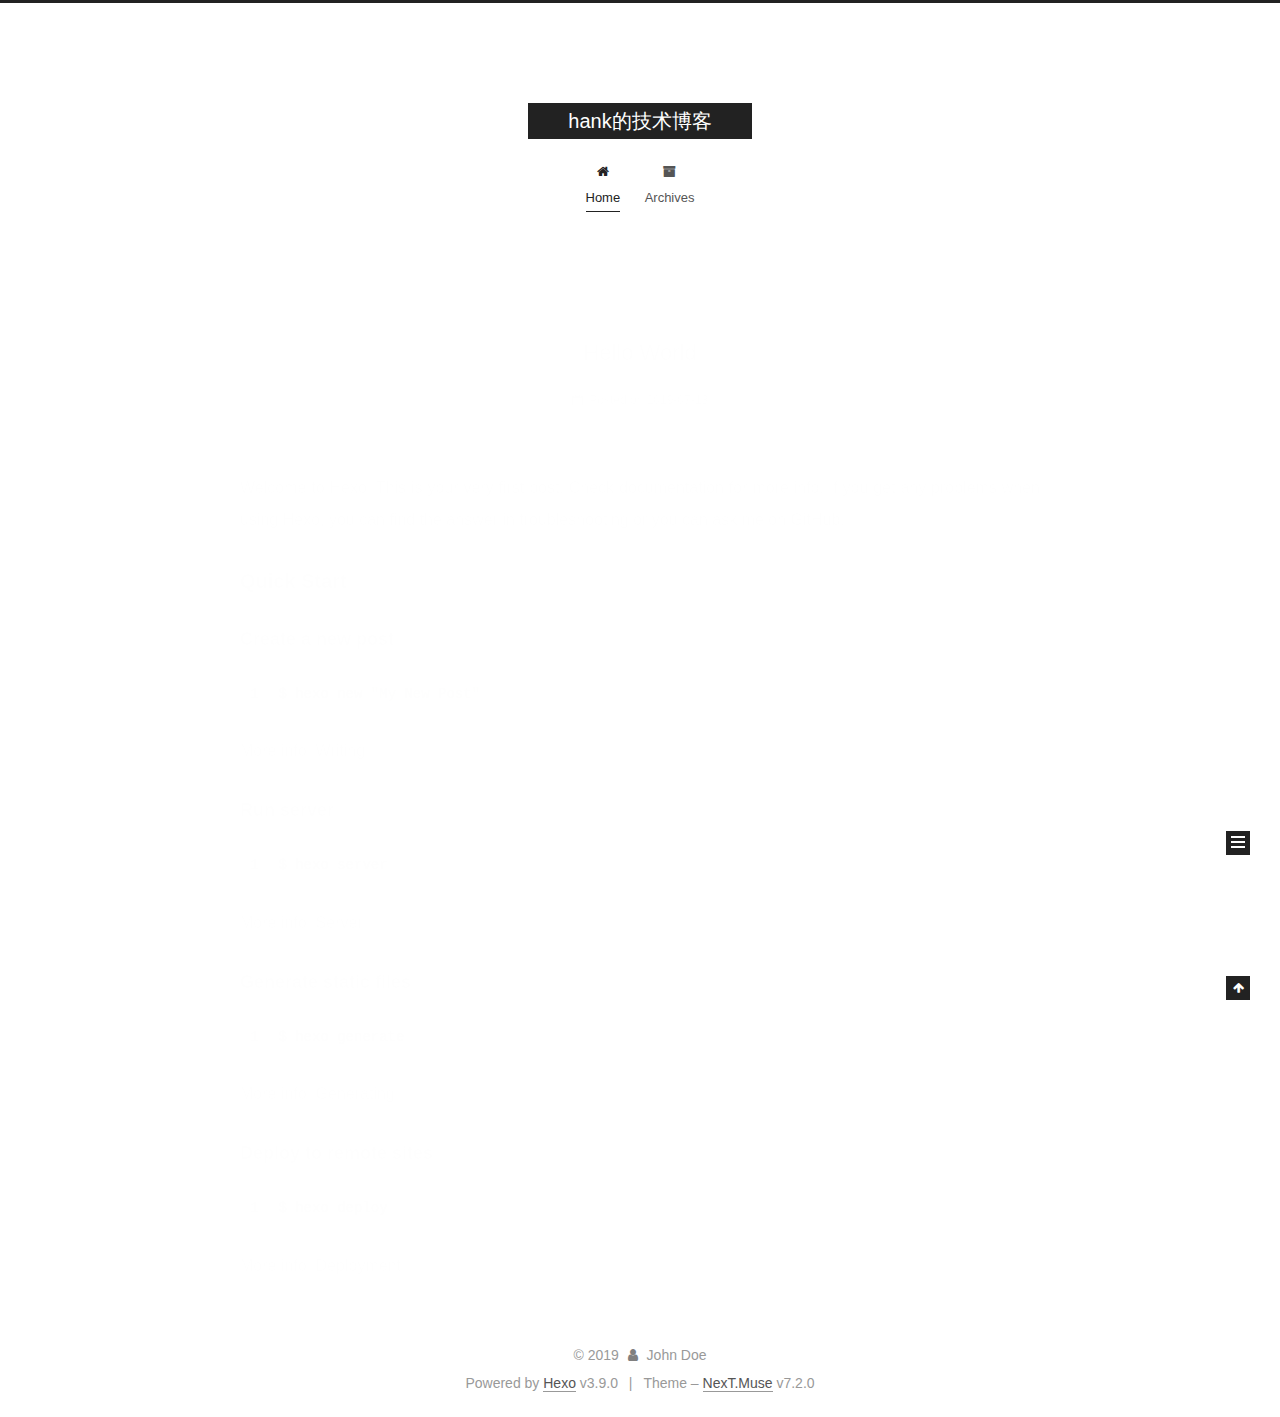
<file: index.html>
<!DOCTYPE html>












  


<html class="theme-next muse use-motion" lang>
<head><meta name="generator" content="Hexo 3.9.0">
  <meta charset="UTF-8">
<meta http-equiv="X-UA-Compatible" content="IE=edge">
<meta name="viewport" content="width=device-width, initial-scale=1, maximum-scale=2">
<meta name="theme-color" content="#222">






















<link rel="stylesheet" href="/lib/font-awesome/css/font-awesome.min.css?v=4.7.0">

<link rel="stylesheet" href="/css/main.css?v=7.2.0">


  <link rel="apple-touch-icon" sizes="180x180" href="/images/apple-touch-icon-next.png?v=7.2.0">


  <link rel="icon" type="image/png" sizes="32x32" href="/images/favicon-32x32-next.png?v=7.2.0">


  <link rel="icon" type="image/png" sizes="16x16" href="/images/favicon-16x16-next.png?v=7.2.0">


  <link rel="mask-icon" href="/images/logo.svg?v=7.2.0" color="#222">







<script id="hexo.configurations">
  var NexT = window.NexT || {};
  var CONFIG = {
    root: '/',
    scheme: 'Muse',
    version: '7.2.0',
    sidebar: {"position":"left","display":"post","offset":12,"onmobile":false,"dimmer":false},
    back2top: true,
    back2top_sidebar: false,
    fancybox: false,
    fastclick: false,
    lazyload: false,
    tabs: true,
    motion: {"enable":true,"async":false,"transition":{"post_block":"fadeIn","post_header":"slideDownIn","post_body":"slideDownIn","coll_header":"slideLeftIn","sidebar":"slideUpIn"}},
    algolia: {
      applicationID: '',
      apiKey: '',
      indexName: '',
      hits: {"per_page":10},
      labels: {"input_placeholder":"Search for Posts","hits_empty":"We didn't find any results for the search: ${query}","hits_stats":"${hits} results found in ${time} ms"}
    }
  };
</script>


  




  <meta property="og:type" content="website">
<meta property="og:title" content="hank的技术博客">
<meta property="og:url" content="http://yoursite.com/index.html">
<meta property="og:site_name" content="hank的技术博客">
<meta property="og:locale" content="default">
<meta name="twitter:card" content="summary">
<meta name="twitter:title" content="hank的技术博客">





  
  
  <link rel="canonical" href="http://yoursite.com/">



<script id="page.configurations">
  CONFIG.page = {
    sidebar: "",
  };
</script>

  <title>hank的技术博客</title>
  












  <noscript>
  <style>
  .use-motion .motion-element,
  .use-motion .brand,
  .use-motion .menu-item,
  .sidebar-inner,
  .use-motion .post-block,
  .use-motion .pagination,
  .use-motion .comments,
  .use-motion .post-header,
  .use-motion .post-body,
  .use-motion .collection-title { opacity: initial; }

  .use-motion .logo,
  .use-motion .site-title,
  .use-motion .site-subtitle {
    opacity: initial;
    top: initial;
  }

  .use-motion .logo-line-before i { left: initial; }
  .use-motion .logo-line-after i { right: initial; }
  </style>
</noscript>

</head>

<body itemscope itemtype="http://schema.org/WebPage" lang="default">

  
  
    
  

  <div class="container sidebar-position-left 
  page-home">
    <div class="headband"></div>

    <header id="header" class="header" itemscope itemtype="http://schema.org/WPHeader">
      <div class="header-inner"><div class="site-brand-wrapper">
  <div class="site-meta">
    

    <div class="custom-logo-site-title">
      <a href="/" class="brand" rel="start">
        <span class="logo-line-before"><i></i></span>
        <span class="site-title">hank的技术博客</span>
        <span class="logo-line-after"><i></i></span>
      </a>
    </div>
    
    
  </div>

  <div class="site-nav-toggle">
    <button aria-label="Toggle navigation bar">
      <span class="btn-bar"></span>
      <span class="btn-bar"></span>
      <span class="btn-bar"></span>
    </button>
  </div>
</div>



<nav class="site-nav">
  
    <ul id="menu" class="menu">
      
        
        
        
          
          <li class="menu-item menu-item-home menu-item-active">

    
    
      
    

    

    <a href="/" rel="section"><i class="menu-item-icon fa fa-fw fa-home"></i> <br>Home</a>

  </li>
        
        
        
          
          <li class="menu-item menu-item-archives">

    
    
      
    

    

    <a href="/archives/" rel="section"><i class="menu-item-icon fa fa-fw fa-archive"></i> <br>Archives</a>

  </li>

      
      
    </ul>
  

  
    

  

  
</nav>



  



</div>
    </header>

    


    <main id="main" class="main">
      <div class="main-inner">
        <div class="content-wrap">
          
          <div id="content" class="content">
            
  <section id="posts" class="posts-expand">
    
      

  

  
  
  

  

  <article class="post post-type-normal" itemscope itemtype="http://schema.org/Article">
  
  
  
  <div class="post-block">
    <link itemprop="mainEntityOfPage" href="http://yoursite.com/2019/07/13/hello-world/">

    <span hidden itemprop="author" itemscope itemtype="http://schema.org/Person">
      <meta itemprop="name" content="John Doe">
      <meta itemprop="description" content>
      <meta itemprop="image" content="/images/avatar.gif">
    </span>

    <span hidden itemprop="publisher" itemscope itemtype="http://schema.org/Organization">
      <meta itemprop="name" content="hank的技术博客">
    </span>

    
      <header class="post-header">

        
        
          <h1 class="post-title" itemprop="name headline">
                
                
                <a href="/2019/07/13/hello-world/" class="post-title-link" itemprop="url">Hello World</a>
              
            
          </h1>
        

        <div class="post-meta">

          
          
          

          
            <span class="post-meta-item">
              <span class="post-meta-item-icon">
                <i class="fa fa-calendar-o"></i>
              </span>
              
                <span class="post-meta-item-text">Posted on</span>
              

              
                
              

              <time title="Created: 2019-07-13 01:11:25" itemprop="dateCreated datePublished" datetime="2019-07-13T01:11:25+08:00">2019-07-13</time>
            </span>
          

          

          

          
            
            
          

          
          

          

          <br>
          

          

          

        </div>
      </header>
    

    
    
    
    <div class="post-body" itemprop="articleBody">

      
      

      
        
          
            <p>Welcome to <a href="https://hexo.io/" target="_blank" rel="noopener">Hexo</a>! This is your very first post. Check <a href="https://hexo.io/docs/" target="_blank" rel="noopener">documentation</a> for more info. If you get any problems when using Hexo, you can find the answer in <a href="https://hexo.io/docs/troubleshooting.html" target="_blank" rel="noopener">troubleshooting</a> or you can ask me on <a href="https://github.com/hexojs/hexo/issues" target="_blank" rel="noopener">GitHub</a>.</p>
<h2 id="Quick-Start"><a href="#Quick-Start" class="headerlink" title="Quick Start"></a>Quick Start</h2><h3 id="Create-a-new-post"><a href="#Create-a-new-post" class="headerlink" title="Create a new post"></a>Create a new post</h3><figure class="highlight bash"><table><tr><td class="gutter"><pre><span class="line">1</span><br></pre></td><td class="code"><pre><span class="line">$ hexo new <span class="string">"My New Post"</span></span><br></pre></td></tr></table></figure>

<p>More info: <a href="https://hexo.io/docs/writing.html" target="_blank" rel="noopener">Writing</a></p>
<h3 id="Run-server"><a href="#Run-server" class="headerlink" title="Run server"></a>Run server</h3><figure class="highlight bash"><table><tr><td class="gutter"><pre><span class="line">1</span><br></pre></td><td class="code"><pre><span class="line">$ hexo server</span><br></pre></td></tr></table></figure>

<p>More info: <a href="https://hexo.io/docs/server.html" target="_blank" rel="noopener">Server</a></p>
<h3 id="Generate-static-files"><a href="#Generate-static-files" class="headerlink" title="Generate static files"></a>Generate static files</h3><figure class="highlight bash"><table><tr><td class="gutter"><pre><span class="line">1</span><br></pre></td><td class="code"><pre><span class="line">$ hexo generate</span><br></pre></td></tr></table></figure>

<p>More info: <a href="https://hexo.io/docs/generating.html" target="_blank" rel="noopener">Generating</a></p>
<h3 id="Deploy-to-remote-sites"><a href="#Deploy-to-remote-sites" class="headerlink" title="Deploy to remote sites"></a>Deploy to remote sites</h3><figure class="highlight bash"><table><tr><td class="gutter"><pre><span class="line">1</span><br></pre></td><td class="code"><pre><span class="line">$ hexo deploy</span><br></pre></td></tr></table></figure>

<p>More info: <a href="https://hexo.io/docs/deployment.html" target="_blank" rel="noopener">Deployment</a></p>

          
        
      
    </div>

    

    
    
    

    

    
      
    
    

    

    <footer class="post-footer">
      

      

      

      
      
        <div class="post-eof"></div>
      
    </footer>
  </div>
  
  
  
  </article>


    
  </section>

  


          </div>
          

        </div>
        
          
  
  <div class="sidebar-toggle">
    <div class="sidebar-toggle-line-wrap">
      <span class="sidebar-toggle-line sidebar-toggle-line-first"></span>
      <span class="sidebar-toggle-line sidebar-toggle-line-middle"></span>
      <span class="sidebar-toggle-line sidebar-toggle-line-last"></span>
    </div>
  </div>

  <aside id="sidebar" class="sidebar">
    <div class="sidebar-inner">

      

      

      <div class="site-overview-wrap sidebar-panel sidebar-panel-active">
        <div class="site-overview">
          <div class="site-author motion-element" itemprop="author" itemscope itemtype="http://schema.org/Person">
            
              <p class="site-author-name" itemprop="name">John Doe</p>
              <div class="site-description motion-element" itemprop="description"></div>
          </div>

          
            <nav class="site-state motion-element">
              
                <div class="site-state-item site-state-posts">
                
                  <a href="/archives/">
                
                    <span class="site-state-item-count">1</span>
                    <span class="site-state-item-name">posts</span>
                  </a>
                </div>
              

              

              
            </nav>
          

          

          

          

          

          
          

          
            
          
          

        </div>
      </div>

      

      

    </div>
  </aside>
  


        
      </div>
    </main>

    <footer id="footer" class="footer">
      <div class="footer-inner">
        <div class="copyright">&copy; <span itemprop="copyrightYear">2019</span>
  <span class="with-love" id="animate">
    <i class="fa fa-user"></i>
  </span>
  <span class="author" itemprop="copyrightHolder">John Doe</span>

  

  
</div>


  <div class="powered-by">Powered by <a href="https://hexo.io" class="theme-link" rel="noopener" target="_blank">Hexo</a> v3.9.0</div>



  <span class="post-meta-divider">|</span>



  <div class="theme-info">Theme – <a href="https://theme-next.org" class="theme-link" rel="noopener" target="_blank">NexT.Muse</a> v7.2.0</div>




        








        
      </div>
    </footer>

    
      <div class="back-to-top">
        <i class="fa fa-arrow-up"></i>
        
      </div>
    

    

    

    
  </div>

  

<script>
  if (Object.prototype.toString.call(window.Promise) !== '[object Function]') {
    window.Promise = null;
  }
</script>


























  
  <script src="/lib/jquery/index.js?v=3.4.1"></script>

  
  <script src="/lib/velocity/velocity.min.js?v=1.2.1"></script>

  
  <script src="/lib/velocity/velocity.ui.min.js?v=1.2.1"></script>


  


  <script src="/js/utils.js?v=7.2.0"></script>

  <script src="/js/motion.js?v=7.2.0"></script>



  
  


  <script src="/js/schemes/muse.js?v=7.2.0"></script>



  

  


  <script src="/js/next-boot.js?v=7.2.0"></script>


  

  

  

  



  




  

  

  

  

  

  

  

  

  

  

  

  

  

  

</body>
</html>
</file>
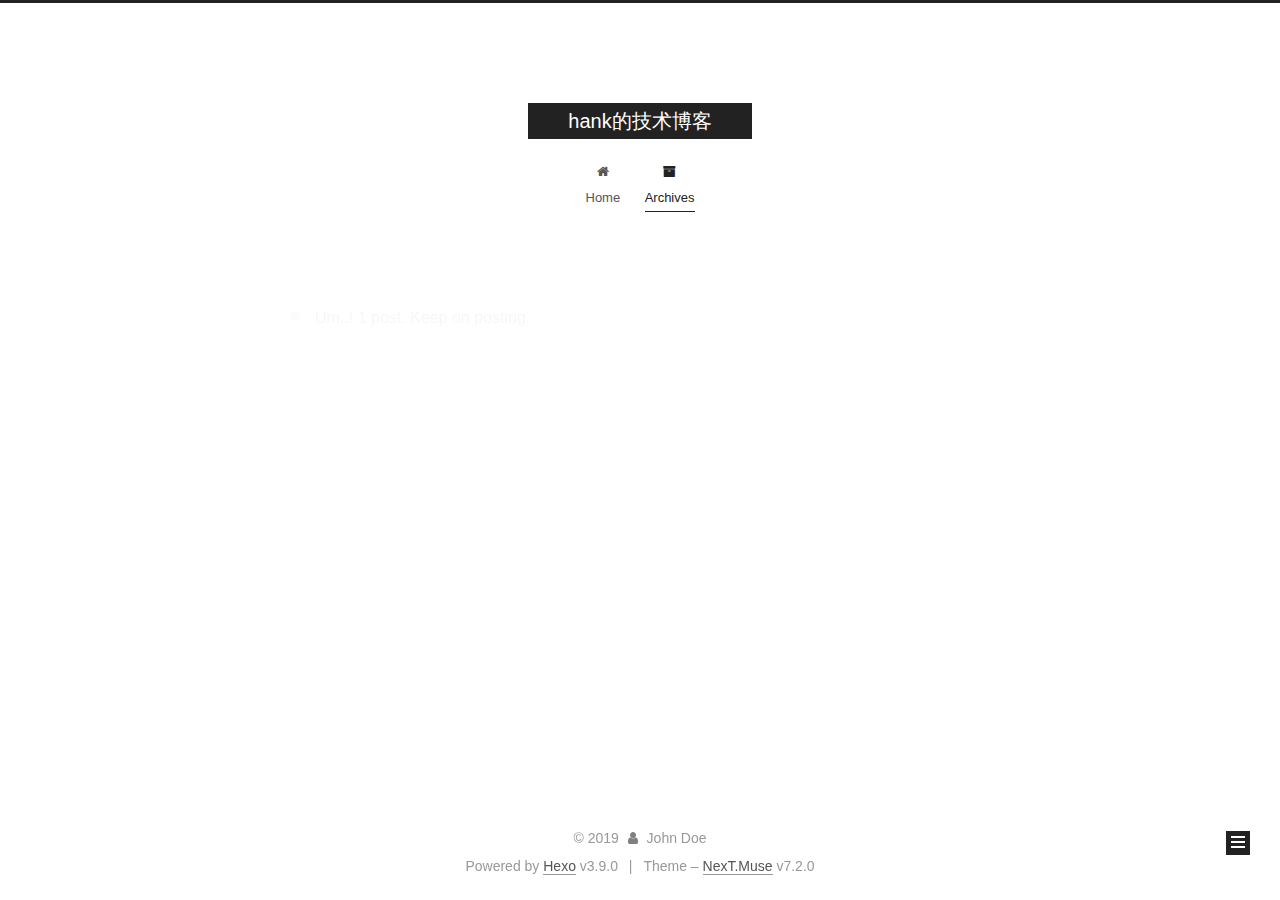
<file: archives/index.html>
<!DOCTYPE html>












  


<html class="theme-next muse use-motion" lang>
<head><meta name="generator" content="Hexo 3.9.0">
  <meta charset="UTF-8">
<meta http-equiv="X-UA-Compatible" content="IE=edge">
<meta name="viewport" content="width=device-width, initial-scale=1, maximum-scale=2">
<meta name="theme-color" content="#222">






















<link rel="stylesheet" href="/lib/font-awesome/css/font-awesome.min.css?v=4.7.0">

<link rel="stylesheet" href="/css/main.css?v=7.2.0">


  <link rel="apple-touch-icon" sizes="180x180" href="/images/apple-touch-icon-next.png?v=7.2.0">


  <link rel="icon" type="image/png" sizes="32x32" href="/images/favicon-32x32-next.png?v=7.2.0">


  <link rel="icon" type="image/png" sizes="16x16" href="/images/favicon-16x16-next.png?v=7.2.0">


  <link rel="mask-icon" href="/images/logo.svg?v=7.2.0" color="#222">







<script id="hexo.configurations">
  var NexT = window.NexT || {};
  var CONFIG = {
    root: '/',
    scheme: 'Muse',
    version: '7.2.0',
    sidebar: {"position":"left","display":"post","offset":12,"onmobile":false,"dimmer":false},
    back2top: true,
    back2top_sidebar: false,
    fancybox: false,
    fastclick: false,
    lazyload: false,
    tabs: true,
    motion: {"enable":true,"async":false,"transition":{"post_block":"fadeIn","post_header":"slideDownIn","post_body":"slideDownIn","coll_header":"slideLeftIn","sidebar":"slideUpIn"}},
    algolia: {
      applicationID: '',
      apiKey: '',
      indexName: '',
      hits: {"per_page":10},
      labels: {"input_placeholder":"Search for Posts","hits_empty":"We didn't find any results for the search: ${query}","hits_stats":"${hits} results found in ${time} ms"}
    }
  };
</script>


  




  <meta property="og:type" content="website">
<meta property="og:title" content="hank的技术博客">
<meta property="og:url" content="http://yoursite.com/archives/index.html">
<meta property="og:site_name" content="hank的技术博客">
<meta property="og:locale" content="default">
<meta name="twitter:card" content="summary">
<meta name="twitter:title" content="hank的技术博客">





  
  
  <link rel="canonical" href="http://yoursite.com/archives/">



<script id="page.configurations">
  CONFIG.page = {
    sidebar: "",
  };
</script>

  <title>Archive | hank的技术博客</title>
  












  <noscript>
  <style>
  .use-motion .motion-element,
  .use-motion .brand,
  .use-motion .menu-item,
  .sidebar-inner,
  .use-motion .post-block,
  .use-motion .pagination,
  .use-motion .comments,
  .use-motion .post-header,
  .use-motion .post-body,
  .use-motion .collection-title { opacity: initial; }

  .use-motion .logo,
  .use-motion .site-title,
  .use-motion .site-subtitle {
    opacity: initial;
    top: initial;
  }

  .use-motion .logo-line-before i { left: initial; }
  .use-motion .logo-line-after i { right: initial; }
  </style>
</noscript>

</head>

<body itemscope itemtype="http://schema.org/WebPage" lang="default">

  
  
    
  

  <div class="container sidebar-position-left page-archive">
    <div class="headband"></div>

    <header id="header" class="header" itemscope itemtype="http://schema.org/WPHeader">
      <div class="header-inner"><div class="site-brand-wrapper">
  <div class="site-meta">
    

    <div class="custom-logo-site-title">
      <a href="/" class="brand" rel="start">
        <span class="logo-line-before"><i></i></span>
        <span class="site-title">hank的技术博客</span>
        <span class="logo-line-after"><i></i></span>
      </a>
    </div>
    
    
  </div>

  <div class="site-nav-toggle">
    <button aria-label="Toggle navigation bar">
      <span class="btn-bar"></span>
      <span class="btn-bar"></span>
      <span class="btn-bar"></span>
    </button>
  </div>
</div>



<nav class="site-nav">
  
    <ul id="menu" class="menu">
      
        
        
        
          
          <li class="menu-item menu-item-home">

    
    
      
    

    

    <a href="/" rel="section"><i class="menu-item-icon fa fa-fw fa-home"></i> <br>Home</a>

  </li>
        
        
        
          
          <li class="menu-item menu-item-archives menu-item-active">

    
    
      
    

    

    <a href="/archives/" rel="section"><i class="menu-item-icon fa fa-fw fa-archive"></i> <br>Archives</a>

  </li>

      
      
    </ul>
  

  
    

    
    
      
      
    
      
      
    
    

  


  

  
</nav>



  



</div>
    </header>

    


    <main id="main" class="main">
      <div class="main-inner">
        <div class="content-wrap">
          
          <div id="content" class="content">
            

  
  
  
  <div class="post-block archive">
    <div id="posts" class="posts-collapse">
      <span class="archive-move-on"></span>

      
      <span class="archive-page-counter">
        
        
        
          
        
        Um..! 1 post. Keep on posting.
      </span>
      

      

        
        
        

        
          
          <div class="collection-title">
            <h1 class="archive-year" id="archive-year-2019">2019</h1>
          </div>
        
        

        

  <article class="post post-type-normal" itemscope itemtype="http://schema.org/Article">
    <header class="post-header">

      <h2 class="post-title">
        
          <a class="post-title-link" href="/2019/07/13/hello-world/" itemprop="url">
            
              <span itemprop="name">Hello World</span>
            
          </a>
        
      </h2>

      <div class="post-meta">
        <time class="post-time" itemprop="dateCreated" datetime="2019-07-13T01:11:25+08:00" content="2019-07-13">
          07-13
        </time>
      </div>

    </header>
  </article>



      

    </div>
  </div>
  
  
  

  



          </div>
          

        </div>
        
          
  
  <div class="sidebar-toggle">
    <div class="sidebar-toggle-line-wrap">
      <span class="sidebar-toggle-line sidebar-toggle-line-first"></span>
      <span class="sidebar-toggle-line sidebar-toggle-line-middle"></span>
      <span class="sidebar-toggle-line sidebar-toggle-line-last"></span>
    </div>
  </div>

  <aside id="sidebar" class="sidebar">
    <div class="sidebar-inner">

      

      

      <div class="site-overview-wrap sidebar-panel sidebar-panel-active">
        <div class="site-overview">
          <div class="site-author motion-element" itemprop="author" itemscope itemtype="http://schema.org/Person">
            
              <p class="site-author-name" itemprop="name">John Doe</p>
              <div class="site-description motion-element" itemprop="description"></div>
          </div>

          
            <nav class="site-state motion-element">
              
                <div class="site-state-item site-state-posts">
                
                  <a href="/archives/">
                
                    <span class="site-state-item-count">1</span>
                    <span class="site-state-item-name">posts</span>
                  </a>
                </div>
              

              

              
            </nav>
          

          

          

          

          

          
          

          
            
          
          

        </div>
      </div>

      

      

    </div>
  </aside>
  


        
      </div>
    </main>

    <footer id="footer" class="footer">
      <div class="footer-inner">
        <div class="copyright">&copy; <span itemprop="copyrightYear">2019</span>
  <span class="with-love" id="animate">
    <i class="fa fa-user"></i>
  </span>
  <span class="author" itemprop="copyrightHolder">John Doe</span>

  

  
</div>


  <div class="powered-by">Powered by <a href="https://hexo.io" class="theme-link" rel="noopener" target="_blank">Hexo</a> v3.9.0</div>



  <span class="post-meta-divider">|</span>



  <div class="theme-info">Theme – <a href="https://theme-next.org" class="theme-link" rel="noopener" target="_blank">NexT.Muse</a> v7.2.0</div>




        








        
      </div>
    </footer>

    
      <div class="back-to-top">
        <i class="fa fa-arrow-up"></i>
        
      </div>
    

    

    

    
  </div>

  

<script>
  if (Object.prototype.toString.call(window.Promise) !== '[object Function]') {
    window.Promise = null;
  }
</script>


























  
  <script src="/lib/jquery/index.js?v=3.4.1"></script>

  
  <script src="/lib/velocity/velocity.min.js?v=1.2.1"></script>

  
  <script src="/lib/velocity/velocity.ui.min.js?v=1.2.1"></script>


  


  <script src="/js/utils.js?v=7.2.0"></script>

  <script src="/js/motion.js?v=7.2.0"></script>



  
  


  <script src="/js/schemes/muse.js?v=7.2.0"></script>



  

  


  <script src="/js/next-boot.js?v=7.2.0"></script>


  

  

  

  



  




  

  

  

  

  

  

  

  

  

  

  

  

  

  

</body>
</html>
</file>
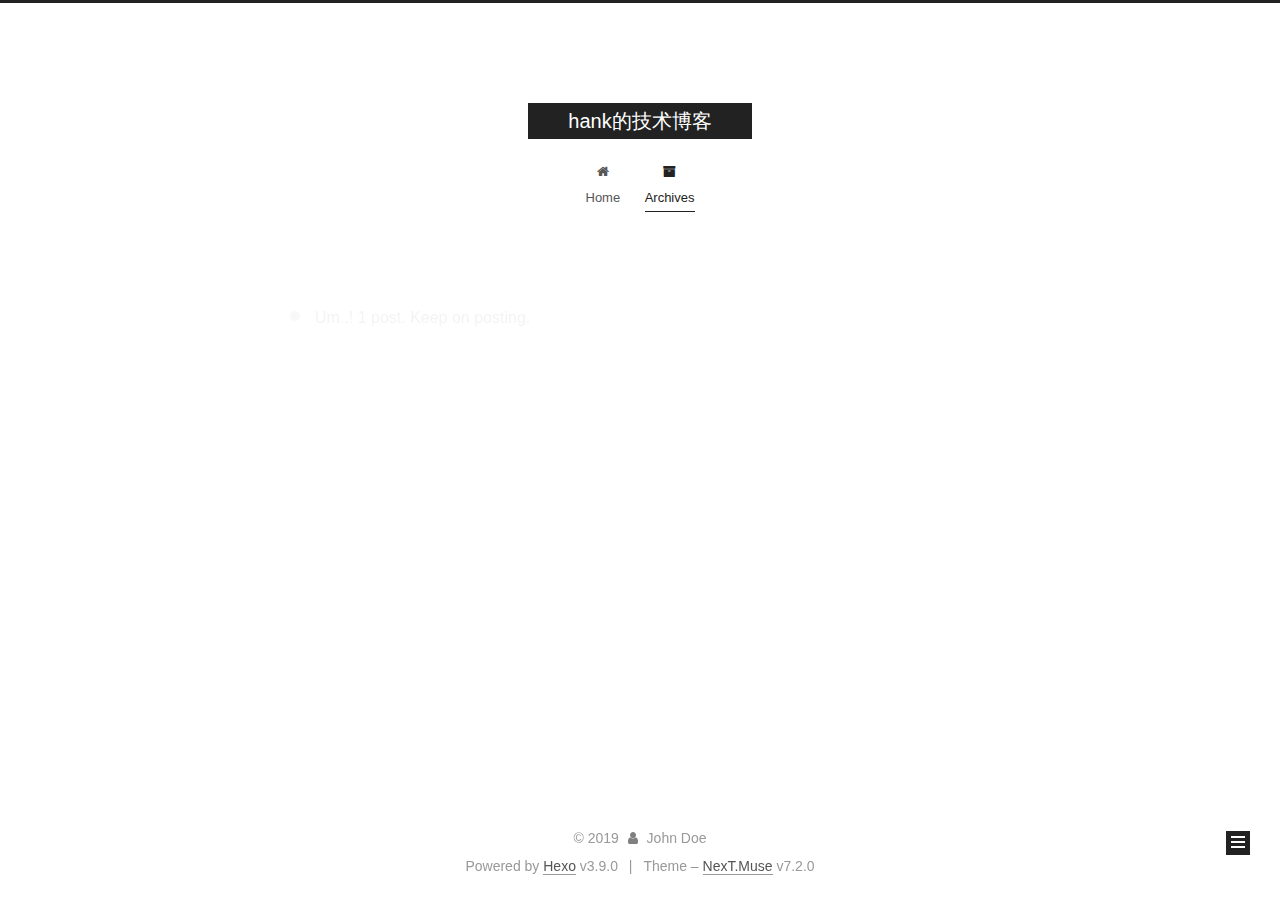
<file: archives/2019/index.html>
<!DOCTYPE html>












  


<html class="theme-next muse use-motion" lang>
<head><meta name="generator" content="Hexo 3.9.0">
  <meta charset="UTF-8">
<meta http-equiv="X-UA-Compatible" content="IE=edge">
<meta name="viewport" content="width=device-width, initial-scale=1, maximum-scale=2">
<meta name="theme-color" content="#222">






















<link rel="stylesheet" href="/lib/font-awesome/css/font-awesome.min.css?v=4.7.0">

<link rel="stylesheet" href="/css/main.css?v=7.2.0">


  <link rel="apple-touch-icon" sizes="180x180" href="/images/apple-touch-icon-next.png?v=7.2.0">


  <link rel="icon" type="image/png" sizes="32x32" href="/images/favicon-32x32-next.png?v=7.2.0">


  <link rel="icon" type="image/png" sizes="16x16" href="/images/favicon-16x16-next.png?v=7.2.0">


  <link rel="mask-icon" href="/images/logo.svg?v=7.2.0" color="#222">







<script id="hexo.configurations">
  var NexT = window.NexT || {};
  var CONFIG = {
    root: '/',
    scheme: 'Muse',
    version: '7.2.0',
    sidebar: {"position":"left","display":"post","offset":12,"onmobile":false,"dimmer":false},
    back2top: true,
    back2top_sidebar: false,
    fancybox: false,
    fastclick: false,
    lazyload: false,
    tabs: true,
    motion: {"enable":true,"async":false,"transition":{"post_block":"fadeIn","post_header":"slideDownIn","post_body":"slideDownIn","coll_header":"slideLeftIn","sidebar":"slideUpIn"}},
    algolia: {
      applicationID: '',
      apiKey: '',
      indexName: '',
      hits: {"per_page":10},
      labels: {"input_placeholder":"Search for Posts","hits_empty":"We didn't find any results for the search: ${query}","hits_stats":"${hits} results found in ${time} ms"}
    }
  };
</script>


  




  <meta property="og:type" content="website">
<meta property="og:title" content="hank的技术博客">
<meta property="og:url" content="http://yoursite.com/archives/2019/index.html">
<meta property="og:site_name" content="hank的技术博客">
<meta property="og:locale" content="default">
<meta name="twitter:card" content="summary">
<meta name="twitter:title" content="hank的技术博客">





  
  
  <link rel="canonical" href="http://yoursite.com/archives/2019/">



<script id="page.configurations">
  CONFIG.page = {
    sidebar: "",
  };
</script>

  <title>Archive | hank的技术博客</title>
  












  <noscript>
  <style>
  .use-motion .motion-element,
  .use-motion .brand,
  .use-motion .menu-item,
  .sidebar-inner,
  .use-motion .post-block,
  .use-motion .pagination,
  .use-motion .comments,
  .use-motion .post-header,
  .use-motion .post-body,
  .use-motion .collection-title { opacity: initial; }

  .use-motion .logo,
  .use-motion .site-title,
  .use-motion .site-subtitle {
    opacity: initial;
    top: initial;
  }

  .use-motion .logo-line-before i { left: initial; }
  .use-motion .logo-line-after i { right: initial; }
  </style>
</noscript>

</head>

<body itemscope itemtype="http://schema.org/WebPage" lang="default">

  
  
    
  

  <div class="container sidebar-position-left page-archive">
    <div class="headband"></div>

    <header id="header" class="header" itemscope itemtype="http://schema.org/WPHeader">
      <div class="header-inner"><div class="site-brand-wrapper">
  <div class="site-meta">
    

    <div class="custom-logo-site-title">
      <a href="/" class="brand" rel="start">
        <span class="logo-line-before"><i></i></span>
        <span class="site-title">hank的技术博客</span>
        <span class="logo-line-after"><i></i></span>
      </a>
    </div>
    
    
  </div>

  <div class="site-nav-toggle">
    <button aria-label="Toggle navigation bar">
      <span class="btn-bar"></span>
      <span class="btn-bar"></span>
      <span class="btn-bar"></span>
    </button>
  </div>
</div>



<nav class="site-nav">
  
    <ul id="menu" class="menu">
      
        
        
        
          
          <li class="menu-item menu-item-home">

    
    
      
    

    

    <a href="/" rel="section"><i class="menu-item-icon fa fa-fw fa-home"></i> <br>Home</a>

  </li>
        
        
        
          
          <li class="menu-item menu-item-archives menu-item-active">

    
    
      
    

    

    <a href="/archives/" rel="section"><i class="menu-item-icon fa fa-fw fa-archive"></i> <br>Archives</a>

  </li>

      
      
    </ul>
  

  
    

    
    
      
      
    
      
      
    
    

  


  

  
</nav>



  



</div>
    </header>

    


    <main id="main" class="main">
      <div class="main-inner">
        <div class="content-wrap">
          
          <div id="content" class="content">
            

  
  
  
  <div class="post-block archive">
    <div id="posts" class="posts-collapse">
      <span class="archive-move-on"></span>

      
      <span class="archive-page-counter">
        
        
        
          
        
        Um..! 1 post. Keep on posting.
      </span>
      

      

        
        
        

        
          
          <div class="collection-title">
            <h1 class="archive-year" id="archive-year-2019">2019</h1>
          </div>
        
        

        

  <article class="post post-type-normal" itemscope itemtype="http://schema.org/Article">
    <header class="post-header">

      <h2 class="post-title">
        
          <a class="post-title-link" href="/2019/07/13/hello-world/" itemprop="url">
            
              <span itemprop="name">Hello World</span>
            
          </a>
        
      </h2>

      <div class="post-meta">
        <time class="post-time" itemprop="dateCreated" datetime="2019-07-13T01:11:25+08:00" content="2019-07-13">
          07-13
        </time>
      </div>

    </header>
  </article>



      

    </div>
  </div>
  
  
  

  



          </div>
          

        </div>
        
          
  
  <div class="sidebar-toggle">
    <div class="sidebar-toggle-line-wrap">
      <span class="sidebar-toggle-line sidebar-toggle-line-first"></span>
      <span class="sidebar-toggle-line sidebar-toggle-line-middle"></span>
      <span class="sidebar-toggle-line sidebar-toggle-line-last"></span>
    </div>
  </div>

  <aside id="sidebar" class="sidebar">
    <div class="sidebar-inner">

      

      

      <div class="site-overview-wrap sidebar-panel sidebar-panel-active">
        <div class="site-overview">
          <div class="site-author motion-element" itemprop="author" itemscope itemtype="http://schema.org/Person">
            
              <p class="site-author-name" itemprop="name">John Doe</p>
              <div class="site-description motion-element" itemprop="description"></div>
          </div>

          
            <nav class="site-state motion-element">
              
                <div class="site-state-item site-state-posts">
                
                  <a href="/archives/">
                
                    <span class="site-state-item-count">1</span>
                    <span class="site-state-item-name">posts</span>
                  </a>
                </div>
              

              

              
            </nav>
          

          

          

          

          

          
          

          
            
          
          

        </div>
      </div>

      

      

    </div>
  </aside>
  


        
      </div>
    </main>

    <footer id="footer" class="footer">
      <div class="footer-inner">
        <div class="copyright">&copy; <span itemprop="copyrightYear">2019</span>
  <span class="with-love" id="animate">
    <i class="fa fa-user"></i>
  </span>
  <span class="author" itemprop="copyrightHolder">John Doe</span>

  

  
</div>


  <div class="powered-by">Powered by <a href="https://hexo.io" class="theme-link" rel="noopener" target="_blank">Hexo</a> v3.9.0</div>



  <span class="post-meta-divider">|</span>



  <div class="theme-info">Theme – <a href="https://theme-next.org" class="theme-link" rel="noopener" target="_blank">NexT.Muse</a> v7.2.0</div>




        








        
      </div>
    </footer>

    
      <div class="back-to-top">
        <i class="fa fa-arrow-up"></i>
        
      </div>
    

    

    

    
  </div>

  

<script>
  if (Object.prototype.toString.call(window.Promise) !== '[object Function]') {
    window.Promise = null;
  }
</script>


























  
  <script src="/lib/jquery/index.js?v=3.4.1"></script>

  
  <script src="/lib/velocity/velocity.min.js?v=1.2.1"></script>

  
  <script src="/lib/velocity/velocity.ui.min.js?v=1.2.1"></script>


  


  <script src="/js/utils.js?v=7.2.0"></script>

  <script src="/js/motion.js?v=7.2.0"></script>



  
  


  <script src="/js/schemes/muse.js?v=7.2.0"></script>



  

  


  <script src="/js/next-boot.js?v=7.2.0"></script>


  

  

  

  



  




  

  

  

  

  

  

  

  

  

  

  

  

  

  

</body>
</html>
</file>
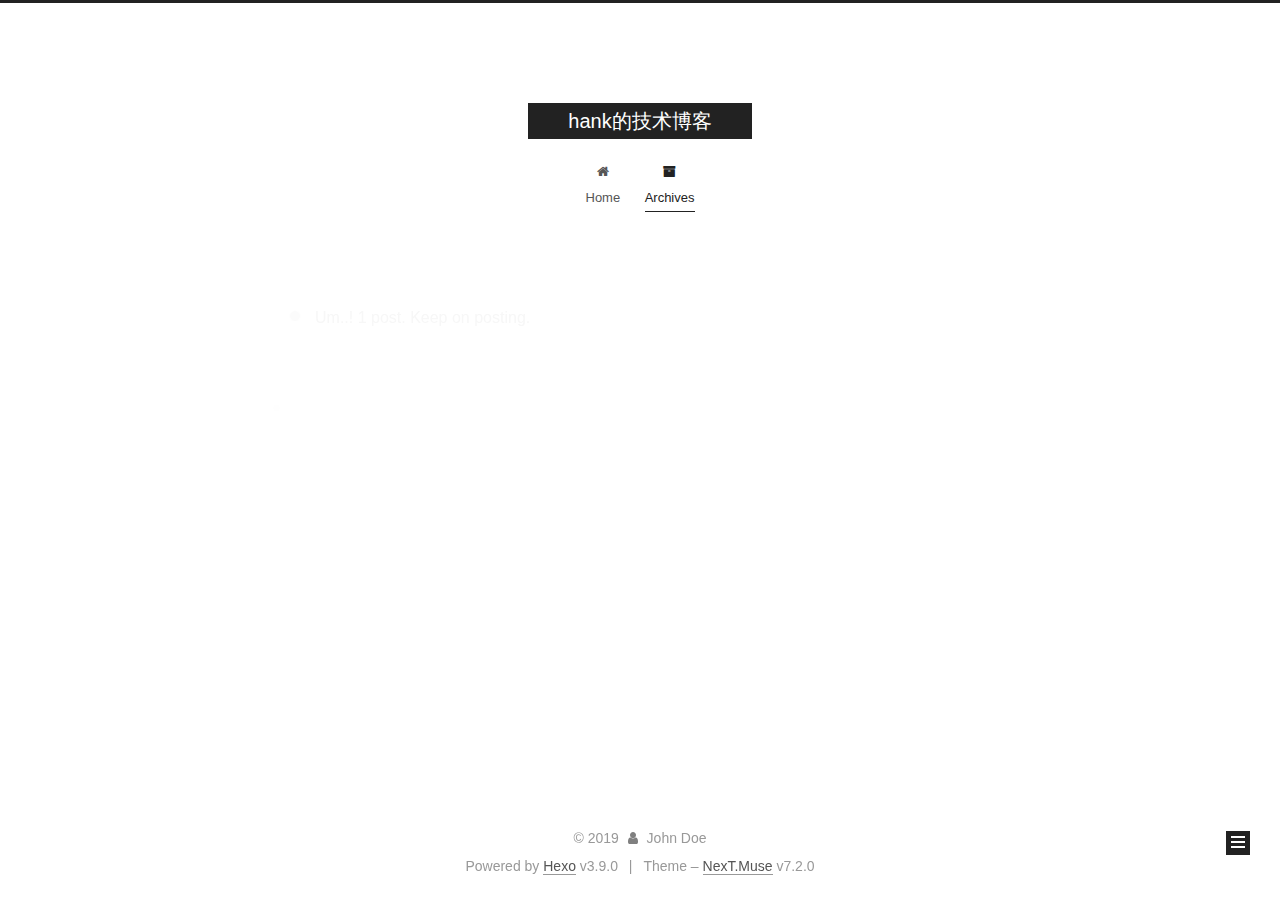
<file: archives/2019/07/index.html>
<!DOCTYPE html>












  


<html class="theme-next muse use-motion" lang>
<head><meta name="generator" content="Hexo 3.9.0">
  <meta charset="UTF-8">
<meta http-equiv="X-UA-Compatible" content="IE=edge">
<meta name="viewport" content="width=device-width, initial-scale=1, maximum-scale=2">
<meta name="theme-color" content="#222">






















<link rel="stylesheet" href="/lib/font-awesome/css/font-awesome.min.css?v=4.7.0">

<link rel="stylesheet" href="/css/main.css?v=7.2.0">


  <link rel="apple-touch-icon" sizes="180x180" href="/images/apple-touch-icon-next.png?v=7.2.0">


  <link rel="icon" type="image/png" sizes="32x32" href="/images/favicon-32x32-next.png?v=7.2.0">


  <link rel="icon" type="image/png" sizes="16x16" href="/images/favicon-16x16-next.png?v=7.2.0">


  <link rel="mask-icon" href="/images/logo.svg?v=7.2.0" color="#222">







<script id="hexo.configurations">
  var NexT = window.NexT || {};
  var CONFIG = {
    root: '/',
    scheme: 'Muse',
    version: '7.2.0',
    sidebar: {"position":"left","display":"post","offset":12,"onmobile":false,"dimmer":false},
    back2top: true,
    back2top_sidebar: false,
    fancybox: false,
    fastclick: false,
    lazyload: false,
    tabs: true,
    motion: {"enable":true,"async":false,"transition":{"post_block":"fadeIn","post_header":"slideDownIn","post_body":"slideDownIn","coll_header":"slideLeftIn","sidebar":"slideUpIn"}},
    algolia: {
      applicationID: '',
      apiKey: '',
      indexName: '',
      hits: {"per_page":10},
      labels: {"input_placeholder":"Search for Posts","hits_empty":"We didn't find any results for the search: ${query}","hits_stats":"${hits} results found in ${time} ms"}
    }
  };
</script>


  




  <meta property="og:type" content="website">
<meta property="og:title" content="hank的技术博客">
<meta property="og:url" content="http://yoursite.com/archives/2019/07/index.html">
<meta property="og:site_name" content="hank的技术博客">
<meta property="og:locale" content="default">
<meta name="twitter:card" content="summary">
<meta name="twitter:title" content="hank的技术博客">





  
  
  <link rel="canonical" href="http://yoursite.com/archives/2019/07/">



<script id="page.configurations">
  CONFIG.page = {
    sidebar: "",
  };
</script>

  <title>Archive | hank的技术博客</title>
  












  <noscript>
  <style>
  .use-motion .motion-element,
  .use-motion .brand,
  .use-motion .menu-item,
  .sidebar-inner,
  .use-motion .post-block,
  .use-motion .pagination,
  .use-motion .comments,
  .use-motion .post-header,
  .use-motion .post-body,
  .use-motion .collection-title { opacity: initial; }

  .use-motion .logo,
  .use-motion .site-title,
  .use-motion .site-subtitle {
    opacity: initial;
    top: initial;
  }

  .use-motion .logo-line-before i { left: initial; }
  .use-motion .logo-line-after i { right: initial; }
  </style>
</noscript>

</head>

<body itemscope itemtype="http://schema.org/WebPage" lang="default">

  
  
    
  

  <div class="container sidebar-position-left page-archive">
    <div class="headband"></div>

    <header id="header" class="header" itemscope itemtype="http://schema.org/WPHeader">
      <div class="header-inner"><div class="site-brand-wrapper">
  <div class="site-meta">
    

    <div class="custom-logo-site-title">
      <a href="/" class="brand" rel="start">
        <span class="logo-line-before"><i></i></span>
        <span class="site-title">hank的技术博客</span>
        <span class="logo-line-after"><i></i></span>
      </a>
    </div>
    
    
  </div>

  <div class="site-nav-toggle">
    <button aria-label="Toggle navigation bar">
      <span class="btn-bar"></span>
      <span class="btn-bar"></span>
      <span class="btn-bar"></span>
    </button>
  </div>
</div>



<nav class="site-nav">
  
    <ul id="menu" class="menu">
      
        
        
        
          
          <li class="menu-item menu-item-home">

    
    
      
    

    

    <a href="/" rel="section"><i class="menu-item-icon fa fa-fw fa-home"></i> <br>Home</a>

  </li>
        
        
        
          
          <li class="menu-item menu-item-archives menu-item-active">

    
    
      
    

    

    <a href="/archives/" rel="section"><i class="menu-item-icon fa fa-fw fa-archive"></i> <br>Archives</a>

  </li>

      
      
    </ul>
  

  
    

    
    
      
      
    
      
      
    
    

  


  

  
</nav>



  



</div>
    </header>

    


    <main id="main" class="main">
      <div class="main-inner">
        <div class="content-wrap">
          
          <div id="content" class="content">
            

  
  
  
  <div class="post-block archive">
    <div id="posts" class="posts-collapse">
      <span class="archive-move-on"></span>

      
      <span class="archive-page-counter">
        
        
        
          
        
        Um..! 1 post. Keep on posting.
      </span>
      

      

        
        
        

        
          
          <div class="collection-title">
            <h1 class="archive-year" id="archive-year-2019">2019</h1>
          </div>
        
        

        

  <article class="post post-type-normal" itemscope itemtype="http://schema.org/Article">
    <header class="post-header">

      <h2 class="post-title">
        
          <a class="post-title-link" href="/2019/07/13/hello-world/" itemprop="url">
            
              <span itemprop="name">Hello World</span>
            
          </a>
        
      </h2>

      <div class="post-meta">
        <time class="post-time" itemprop="dateCreated" datetime="2019-07-13T01:11:25+08:00" content="2019-07-13">
          07-13
        </time>
      </div>

    </header>
  </article>



      

    </div>
  </div>
  
  
  

  



          </div>
          

        </div>
        
          
  
  <div class="sidebar-toggle">
    <div class="sidebar-toggle-line-wrap">
      <span class="sidebar-toggle-line sidebar-toggle-line-first"></span>
      <span class="sidebar-toggle-line sidebar-toggle-line-middle"></span>
      <span class="sidebar-toggle-line sidebar-toggle-line-last"></span>
    </div>
  </div>

  <aside id="sidebar" class="sidebar">
    <div class="sidebar-inner">

      

      

      <div class="site-overview-wrap sidebar-panel sidebar-panel-active">
        <div class="site-overview">
          <div class="site-author motion-element" itemprop="author" itemscope itemtype="http://schema.org/Person">
            
              <p class="site-author-name" itemprop="name">John Doe</p>
              <div class="site-description motion-element" itemprop="description"></div>
          </div>

          
            <nav class="site-state motion-element">
              
                <div class="site-state-item site-state-posts">
                
                  <a href="/archives/">
                
                    <span class="site-state-item-count">1</span>
                    <span class="site-state-item-name">posts</span>
                  </a>
                </div>
              

              

              
            </nav>
          

          

          

          

          

          
          

          
            
          
          

        </div>
      </div>

      

      

    </div>
  </aside>
  


        
      </div>
    </main>

    <footer id="footer" class="footer">
      <div class="footer-inner">
        <div class="copyright">&copy; <span itemprop="copyrightYear">2019</span>
  <span class="with-love" id="animate">
    <i class="fa fa-user"></i>
  </span>
  <span class="author" itemprop="copyrightHolder">John Doe</span>

  

  
</div>


  <div class="powered-by">Powered by <a href="https://hexo.io" class="theme-link" rel="noopener" target="_blank">Hexo</a> v3.9.0</div>



  <span class="post-meta-divider">|</span>



  <div class="theme-info">Theme – <a href="https://theme-next.org" class="theme-link" rel="noopener" target="_blank">NexT.Muse</a> v7.2.0</div>




        








        
      </div>
    </footer>

    
      <div class="back-to-top">
        <i class="fa fa-arrow-up"></i>
        
      </div>
    

    

    

    
  </div>

  

<script>
  if (Object.prototype.toString.call(window.Promise) !== '[object Function]') {
    window.Promise = null;
  }
</script>


























  
  <script src="/lib/jquery/index.js?v=3.4.1"></script>

  
  <script src="/lib/velocity/velocity.min.js?v=1.2.1"></script>

  
  <script src="/lib/velocity/velocity.ui.min.js?v=1.2.1"></script>


  


  <script src="/js/utils.js?v=7.2.0"></script>

  <script src="/js/motion.js?v=7.2.0"></script>



  
  


  <script src="/js/schemes/muse.js?v=7.2.0"></script>



  

  


  <script src="/js/next-boot.js?v=7.2.0"></script>


  

  

  

  



  




  

  

  

  

  

  

  

  

  

  

  

  

  

  

</body>
</html>
</file>
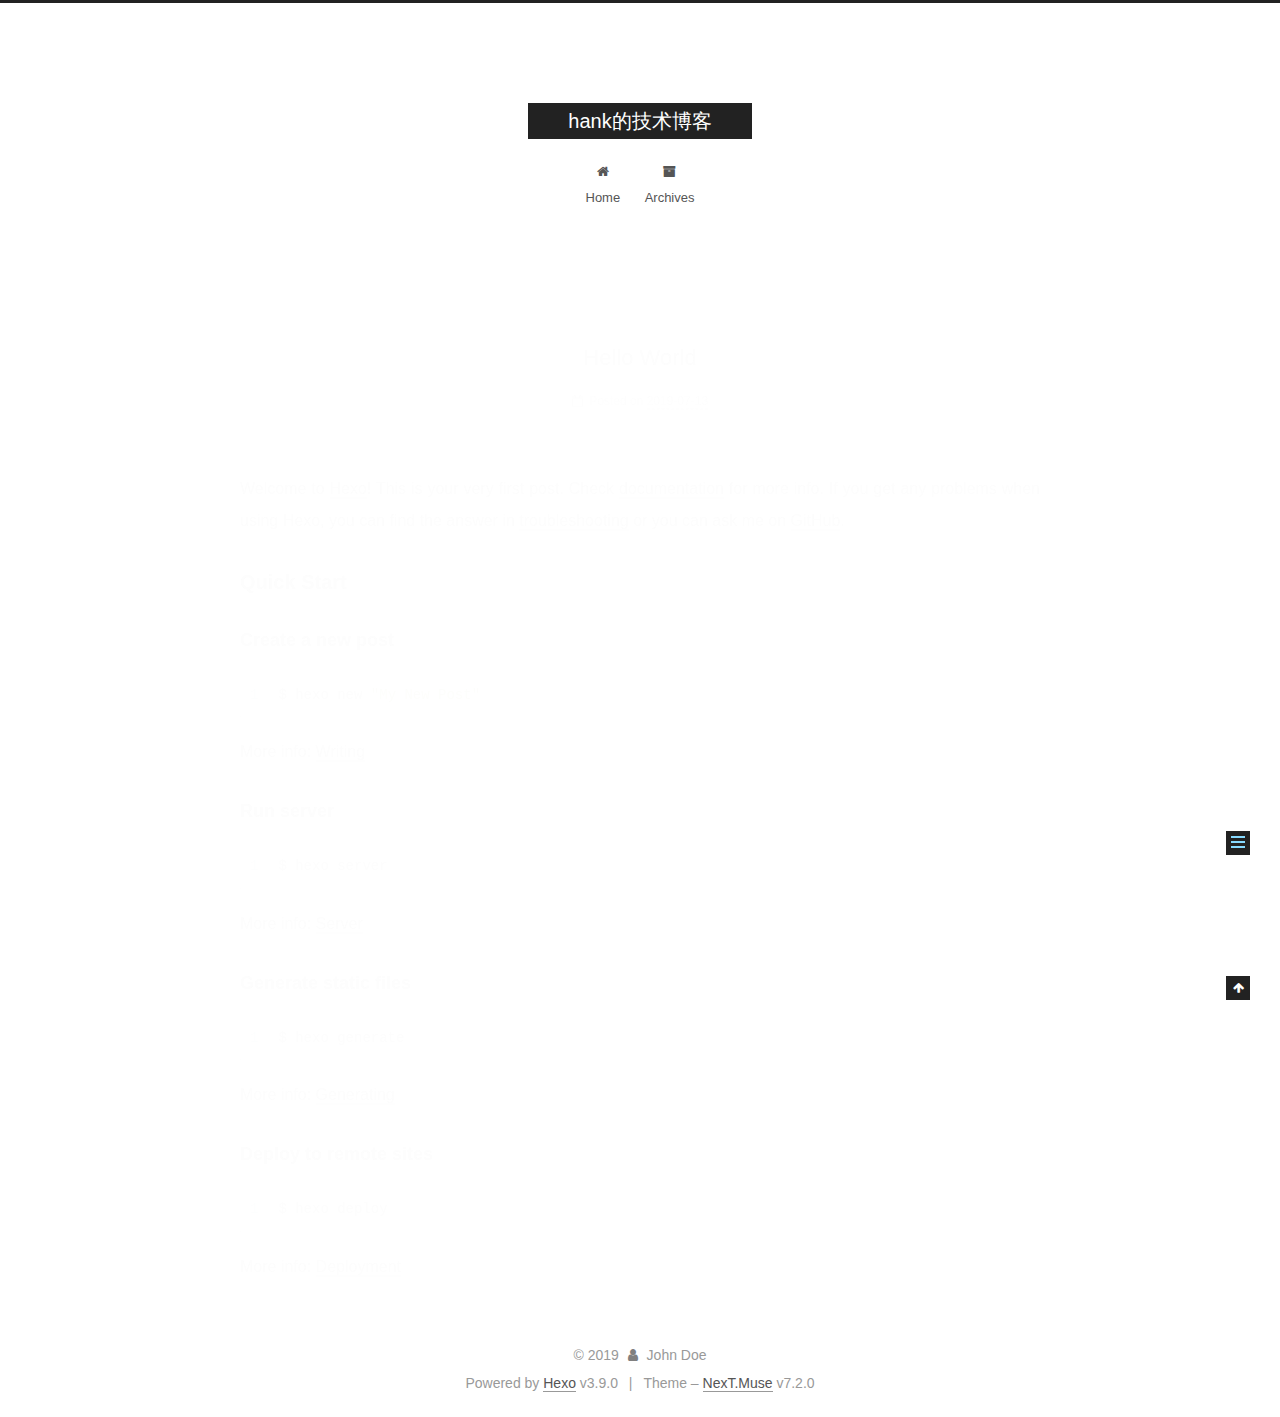
<file: 2019/07/13/hello-world/index.html>
<!DOCTYPE html>












  


<html class="theme-next muse use-motion" lang>
<head><meta name="generator" content="Hexo 3.9.0">
  <meta charset="UTF-8">
<meta http-equiv="X-UA-Compatible" content="IE=edge">
<meta name="viewport" content="width=device-width, initial-scale=1, maximum-scale=2">
<meta name="theme-color" content="#222">






















<link rel="stylesheet" href="/lib/font-awesome/css/font-awesome.min.css?v=4.7.0">

<link rel="stylesheet" href="/css/main.css?v=7.2.0">


  <link rel="apple-touch-icon" sizes="180x180" href="/images/apple-touch-icon-next.png?v=7.2.0">


  <link rel="icon" type="image/png" sizes="32x32" href="/images/favicon-32x32-next.png?v=7.2.0">


  <link rel="icon" type="image/png" sizes="16x16" href="/images/favicon-16x16-next.png?v=7.2.0">


  <link rel="mask-icon" href="/images/logo.svg?v=7.2.0" color="#222">







<script id="hexo.configurations">
  var NexT = window.NexT || {};
  var CONFIG = {
    root: '/',
    scheme: 'Muse',
    version: '7.2.0',
    sidebar: {"position":"left","display":"post","offset":12,"onmobile":false,"dimmer":false},
    back2top: true,
    back2top_sidebar: false,
    fancybox: false,
    fastclick: false,
    lazyload: false,
    tabs: true,
    motion: {"enable":true,"async":false,"transition":{"post_block":"fadeIn","post_header":"slideDownIn","post_body":"slideDownIn","coll_header":"slideLeftIn","sidebar":"slideUpIn"}},
    algolia: {
      applicationID: '',
      apiKey: '',
      indexName: '',
      hits: {"per_page":10},
      labels: {"input_placeholder":"Search for Posts","hits_empty":"We didn't find any results for the search: ${query}","hits_stats":"${hits} results found in ${time} ms"}
    }
  };
</script>


  




  <meta name="description" content="Welcome to Hexo! This is your very first post. Check documentation for more info. If you get any problems when using Hexo, you can find the answer in troubleshooting or you can ask me on GitHub. Quick">
<meta property="og:type" content="article">
<meta property="og:title" content="Hello World">
<meta property="og:url" content="http://yoursite.com/2019/07/13/hello-world/index.html">
<meta property="og:site_name" content="hank的技术博客">
<meta property="og:description" content="Welcome to Hexo! This is your very first post. Check documentation for more info. If you get any problems when using Hexo, you can find the answer in troubleshooting or you can ask me on GitHub. Quick">
<meta property="og:locale" content="default">
<meta property="og:updated_time" content="2019-07-12T17:11:25.854Z">
<meta name="twitter:card" content="summary">
<meta name="twitter:title" content="Hello World">
<meta name="twitter:description" content="Welcome to Hexo! This is your very first post. Check documentation for more info. If you get any problems when using Hexo, you can find the answer in troubleshooting or you can ask me on GitHub. Quick">





  
  
  <link rel="canonical" href="http://yoursite.com/2019/07/13/hello-world/">



<script id="page.configurations">
  CONFIG.page = {
    sidebar: "",
  };
</script>

  <title>Hello World | hank的技术博客</title>
  












  <noscript>
  <style>
  .use-motion .motion-element,
  .use-motion .brand,
  .use-motion .menu-item,
  .sidebar-inner,
  .use-motion .post-block,
  .use-motion .pagination,
  .use-motion .comments,
  .use-motion .post-header,
  .use-motion .post-body,
  .use-motion .collection-title { opacity: initial; }

  .use-motion .logo,
  .use-motion .site-title,
  .use-motion .site-subtitle {
    opacity: initial;
    top: initial;
  }

  .use-motion .logo-line-before i { left: initial; }
  .use-motion .logo-line-after i { right: initial; }
  </style>
</noscript>

</head>

<body itemscope itemtype="http://schema.org/WebPage" lang="default">

  
  
    
  

  <div class="container sidebar-position-left page-post-detail">
    <div class="headband"></div>

    <header id="header" class="header" itemscope itemtype="http://schema.org/WPHeader">
      <div class="header-inner"><div class="site-brand-wrapper">
  <div class="site-meta">
    

    <div class="custom-logo-site-title">
      <a href="/" class="brand" rel="start">
        <span class="logo-line-before"><i></i></span>
        <span class="site-title">hank的技术博客</span>
        <span class="logo-line-after"><i></i></span>
      </a>
    </div>
    
    
  </div>

  <div class="site-nav-toggle">
    <button aria-label="Toggle navigation bar">
      <span class="btn-bar"></span>
      <span class="btn-bar"></span>
      <span class="btn-bar"></span>
    </button>
  </div>
</div>



<nav class="site-nav">
  
    <ul id="menu" class="menu">
      
        
        
        
          
          <li class="menu-item menu-item-home">

    
    
      
    

    

    <a href="/" rel="section"><i class="menu-item-icon fa fa-fw fa-home"></i> <br>Home</a>

  </li>
        
        
        
          
          <li class="menu-item menu-item-archives">

    
    
      
    

    

    <a href="/archives/" rel="section"><i class="menu-item-icon fa fa-fw fa-archive"></i> <br>Archives</a>

  </li>

      
      
    </ul>
  

  
    

  

  
</nav>



  



</div>
    </header>

    


    <main id="main" class="main">
      <div class="main-inner">
        <div class="content-wrap">
          
          <div id="content" class="content">
            

  <div id="posts" class="posts-expand">
    

  

  
  
  

  

  <article class="post post-type-normal" itemscope itemtype="http://schema.org/Article">
  
  
  
  <div class="post-block">
    <link itemprop="mainEntityOfPage" href="http://yoursite.com/2019/07/13/hello-world/">

    <span hidden itemprop="author" itemscope itemtype="http://schema.org/Person">
      <meta itemprop="name" content="John Doe">
      <meta itemprop="description" content>
      <meta itemprop="image" content="/images/avatar.gif">
    </span>

    <span hidden itemprop="publisher" itemscope itemtype="http://schema.org/Organization">
      <meta itemprop="name" content="hank的技术博客">
    </span>

    
      <header class="post-header">

        
        
          <h1 class="post-title" itemprop="name headline">Hello World

              
            
          </h1>
        

        <div class="post-meta">

          
          
          

          
            <span class="post-meta-item">
              <span class="post-meta-item-icon">
                <i class="fa fa-calendar-o"></i>
              </span>
              
                <span class="post-meta-item-text">Posted on</span>
              

              
                
              

              <time title="Created: 2019-07-13 01:11:25" itemprop="dateCreated datePublished" datetime="2019-07-13T01:11:25+08:00">2019-07-13</time>
            </span>
          

          

          

          
            
            
          

          
          

          

          <br>
          

          

          

        </div>
      </header>
    

    
    
    
    <div class="post-body" itemprop="articleBody">

      
      

      
        <p>Welcome to <a href="https://hexo.io/" target="_blank" rel="noopener">Hexo</a>! This is your very first post. Check <a href="https://hexo.io/docs/" target="_blank" rel="noopener">documentation</a> for more info. If you get any problems when using Hexo, you can find the answer in <a href="https://hexo.io/docs/troubleshooting.html" target="_blank" rel="noopener">troubleshooting</a> or you can ask me on <a href="https://github.com/hexojs/hexo/issues" target="_blank" rel="noopener">GitHub</a>.</p>
<h2 id="Quick-Start"><a href="#Quick-Start" class="headerlink" title="Quick Start"></a>Quick Start</h2><h3 id="Create-a-new-post"><a href="#Create-a-new-post" class="headerlink" title="Create a new post"></a>Create a new post</h3><figure class="highlight bash"><table><tr><td class="gutter"><pre><span class="line">1</span><br></pre></td><td class="code"><pre><span class="line">$ hexo new <span class="string">"My New Post"</span></span><br></pre></td></tr></table></figure>

<p>More info: <a href="https://hexo.io/docs/writing.html" target="_blank" rel="noopener">Writing</a></p>
<h3 id="Run-server"><a href="#Run-server" class="headerlink" title="Run server"></a>Run server</h3><figure class="highlight bash"><table><tr><td class="gutter"><pre><span class="line">1</span><br></pre></td><td class="code"><pre><span class="line">$ hexo server</span><br></pre></td></tr></table></figure>

<p>More info: <a href="https://hexo.io/docs/server.html" target="_blank" rel="noopener">Server</a></p>
<h3 id="Generate-static-files"><a href="#Generate-static-files" class="headerlink" title="Generate static files"></a>Generate static files</h3><figure class="highlight bash"><table><tr><td class="gutter"><pre><span class="line">1</span><br></pre></td><td class="code"><pre><span class="line">$ hexo generate</span><br></pre></td></tr></table></figure>

<p>More info: <a href="https://hexo.io/docs/generating.html" target="_blank" rel="noopener">Generating</a></p>
<h3 id="Deploy-to-remote-sites"><a href="#Deploy-to-remote-sites" class="headerlink" title="Deploy to remote sites"></a>Deploy to remote sites</h3><figure class="highlight bash"><table><tr><td class="gutter"><pre><span class="line">1</span><br></pre></td><td class="code"><pre><span class="line">$ hexo deploy</span><br></pre></td></tr></table></figure>

<p>More info: <a href="https://hexo.io/docs/deployment.html" target="_blank" rel="noopener">Deployment</a></p>

      
    </div>

    

    
    
    

    

    
      
    
    

    

    <footer class="post-footer">
      

      
      
      

      

      
      
    </footer>
  </div>
  
  
  
  </article>


  </div>


          </div>
          

  



        </div>
        
          
  
  <div class="sidebar-toggle">
    <div class="sidebar-toggle-line-wrap">
      <span class="sidebar-toggle-line sidebar-toggle-line-first"></span>
      <span class="sidebar-toggle-line sidebar-toggle-line-middle"></span>
      <span class="sidebar-toggle-line sidebar-toggle-line-last"></span>
    </div>
  </div>

  <aside id="sidebar" class="sidebar">
    <div class="sidebar-inner">

      

      
        <ul class="sidebar-nav motion-element">
          <li class="sidebar-nav-toc sidebar-nav-active" data-target="post-toc-wrap">
            Table of Contents
          </li>
          <li class="sidebar-nav-overview" data-target="site-overview-wrap">
            Overview
          </li>
        </ul>
      

      <div class="site-overview-wrap sidebar-panel">
        <div class="site-overview">
          <div class="site-author motion-element" itemprop="author" itemscope itemtype="http://schema.org/Person">
            
              <p class="site-author-name" itemprop="name">John Doe</p>
              <div class="site-description motion-element" itemprop="description"></div>
          </div>

          
            <nav class="site-state motion-element">
              
                <div class="site-state-item site-state-posts">
                
                  <a href="/archives/">
                
                    <span class="site-state-item-count">1</span>
                    <span class="site-state-item-name">posts</span>
                  </a>
                </div>
              

              

              
            </nav>
          

          

          

          

          

          
          

          
            
          
          

        </div>
      </div>

      
      <!--noindex-->
        <div class="post-toc-wrap motion-element sidebar-panel sidebar-panel-active">
          <div class="post-toc">

            
            
            
            

            
              <div class="post-toc-content"><ol class="nav"><li class="nav-item nav-level-2"><a class="nav-link" href="#Quick-Start"><span class="nav-number">1.</span> <span class="nav-text">Quick Start</span></a><ol class="nav-child"><li class="nav-item nav-level-3"><a class="nav-link" href="#Create-a-new-post"><span class="nav-number">1.1.</span> <span class="nav-text">Create a new post</span></a></li><li class="nav-item nav-level-3"><a class="nav-link" href="#Run-server"><span class="nav-number">1.2.</span> <span class="nav-text">Run server</span></a></li><li class="nav-item nav-level-3"><a class="nav-link" href="#Generate-static-files"><span class="nav-number">1.3.</span> <span class="nav-text">Generate static files</span></a></li><li class="nav-item nav-level-3"><a class="nav-link" href="#Deploy-to-remote-sites"><span class="nav-number">1.4.</span> <span class="nav-text">Deploy to remote sites</span></a></li></ol></li></ol></div>
            

          </div>
        </div>
      <!--/noindex-->
      

      

    </div>
  </aside>
  


        
      </div>
    </main>

    <footer id="footer" class="footer">
      <div class="footer-inner">
        <div class="copyright">&copy; <span itemprop="copyrightYear">2019</span>
  <span class="with-love" id="animate">
    <i class="fa fa-user"></i>
  </span>
  <span class="author" itemprop="copyrightHolder">John Doe</span>

  

  
</div>


  <div class="powered-by">Powered by <a href="https://hexo.io" class="theme-link" rel="noopener" target="_blank">Hexo</a> v3.9.0</div>



  <span class="post-meta-divider">|</span>



  <div class="theme-info">Theme – <a href="https://theme-next.org" class="theme-link" rel="noopener" target="_blank">NexT.Muse</a> v7.2.0</div>




        








        
      </div>
    </footer>

    
      <div class="back-to-top">
        <i class="fa fa-arrow-up"></i>
        
      </div>
    

    

    

    
  </div>

  

<script>
  if (Object.prototype.toString.call(window.Promise) !== '[object Function]') {
    window.Promise = null;
  }
</script>


























  
  <script src="/lib/jquery/index.js?v=3.4.1"></script>

  
  <script src="/lib/velocity/velocity.min.js?v=1.2.1"></script>

  
  <script src="/lib/velocity/velocity.ui.min.js?v=1.2.1"></script>


  


  <script src="/js/utils.js?v=7.2.0"></script>

  <script src="/js/motion.js?v=7.2.0"></script>



  
  


  <script src="/js/schemes/muse.js?v=7.2.0"></script>



  
  <script src="/js/scrollspy.js?v=7.2.0"></script>
<script src="/js/post-details.js?v=7.2.0"></script>



  


  <script src="/js/next-boot.js?v=7.2.0"></script>


  

  

  

  


  


  




  

  

  

  

  

  

  

  

  

  

  

  

  

  

</body>
</html>
</file>
<file: css/main.css>
/* normalize.css v8.0.1 | MIT License | github.com/necolas/normalize.css */
html {
  line-height: 1.15; /* 1 */
  -webkit-text-size-adjust: 100%; /* 2 */
}
body {
  margin: 0;
}
main {
  display: block;
}
h1 {
  font-size: 2em;
  margin: 0.67em 0;
}
hr {
  box-sizing: content-box; /* 1 */
  height: 0; /* 1 */
  overflow: visible; /* 2 */
}
pre {
  font-family: monospace, monospace; /* 1 */
  font-size: 1em; /* 2 */
}
a {
  background-color: transparent;
}
abbr[title] {
  border-bottom: none; /* 1 */
  text-decoration: underline; /* 2 */
  text-decoration: underline dotted; /* 2 */
}
b,
strong {
  font-weight: bolder;
}
code,
kbd,
samp {
  font-family: monospace, monospace; /* 1 */
  font-size: 1em; /* 2 */
}
small {
  font-size: 80%;
}
sub,
sup {
  font-size: 75%;
  line-height: 0;
  position: relative;
  vertical-align: baseline;
}
sub {
  bottom: -0.25em;
}
sup {
  top: -0.5em;
}
img {
  border-style: none;
}
button,
input,
optgroup,
select,
textarea {
  font-family: inherit; /* 1 */
  font-size: 100%; /* 1 */
  line-height: 1.15; /* 1 */
  margin: 0; /* 2 */
}
button,
input {
/* 1 */
  overflow: visible;
}
button,
select {
/* 1 */
  text-transform: none;
}
button,
[type="button"],
[type="reset"],
[type="submit"] {
  -webkit-appearance: button;
}
button::-moz-focus-inner,
[type="button"]::-moz-focus-inner,
[type="reset"]::-moz-focus-inner,
[type="submit"]::-moz-focus-inner {
  border-style: none;
  padding: 0;
}
button:-moz-focusring,
[type="button"]:-moz-focusring,
[type="reset"]:-moz-focusring,
[type="submit"]:-moz-focusring {
  outline: 1px dotted ButtonText;
}
fieldset {
  padding: 0.35em 0.75em 0.625em;
}
legend {
  box-sizing: border-box; /* 1 */
  color: inherit; /* 2 */
  display: table; /* 1 */
  max-width: 100%; /* 1 */
  padding: 0; /* 3 */
  white-space: normal; /* 1 */
}
progress {
  vertical-align: baseline;
}
textarea {
  overflow: auto;
}
[type="checkbox"],
[type="radio"] {
  box-sizing: border-box; /* 1 */
  padding: 0; /* 2 */
}
[type="number"]::-webkit-inner-spin-button,
[type="number"]::-webkit-outer-spin-button {
  height: auto;
}
[type="search"] {
  -webkit-appearance: textfield; /* 1 */
  outline-offset: -2px; /* 2 */
}
[type="search"]::-webkit-search-decoration {
  -webkit-appearance: none;
}
::-webkit-file-upload-button {
  -webkit-appearance: button; /* 1 */
  font: inherit; /* 2 */
}
details {
  display: block;
}
summary {
  display: list-item;
}
template {
  display: none;
}
[hidden] {
  display: none;
}
::selection {
  background: #262a30;
  color: #fff;
}
body {
  position: relative;
  font-family: 'Lato', "PingFang SC", "Microsoft YaHei", sans-serif;
  font-size: 14px;
  line-height: 2;
  color: #555;
  background: #fff;
}
@media (max-width: 991px) {
  body {
    padding-right: 0 !important;
  }
}
@media (min-width: 1200px) {
  body {
    font-size: 16px;
  }
}
h1,
h2,
h3,
h4,
h5,
h6 {
  margin: 20px 0 15px;
  padding: 0;
  font-weight: bold;
  line-height: 1.5;
  font-family: 'Lato', "PingFang SC", "Microsoft YaHei", sans-serif;
}
h1 {
  font-size: 22px;
}
h1 code {
  font-size: 1em;
}
@media (max-width: 767px) {
  h1 {
    font-size: 18px;
  }
  h1 code {
    font-size: 1em;
  }
}
h2 {
  font-size: 20px;
}
h2 code {
  font-size: 1em;
}
@media (max-width: 767px) {
  h2 {
    font-size: 16px;
  }
  h2 code {
    font-size: 1em;
  }
}
h3 {
  font-size: 18px;
}
h3 code {
  font-size: 1em;
}
@media (max-width: 767px) {
  h3 {
    font-size: 14px;
  }
  h3 code {
    font-size: 1em;
  }
}
h4 {
  font-size: 16px;
}
h4 code {
  font-size: 1em;
}
@media (max-width: 767px) {
  h4 {
    font-size: 12px;
  }
  h4 code {
    font-size: 1em;
  }
}
h5 {
  font-size: 14px;
}
h5 code {
  font-size: 1em;
}
@media (max-width: 767px) {
  h5 {
    font-size: 10px;
  }
  h5 code {
    font-size: 1em;
  }
}
h6 {
  font-size: 12px;
}
h6 code {
  font-size: 1em;
}
@media (max-width: 767px) {
  h6 {
    font-size: 8px;
  }
  h6 code {
    font-size: 1em;
  }
}
p {
  margin: 0 0 20px 0;
}
a,
span.exturl {
  overflow-wrap: break-word;
  word-wrap: break-word;
  background-color: transparent;
  color: #555;
  text-decoration: none;
  outline: none;
  border-bottom: 1px solid #999;
  cursor: pointer;
}
a:hover,
span.exturl:hover {
  color: #222;
  border-bottom-color: #222;
}
video {
  max-width: 100%;
  display: block;
  margin-left: auto;
  margin-right: auto;
}
img {
  display: block;
  margin: auto;
  max-width: 100%;
  height: auto;
}
hr {
  margin: 40px 0;
  height: 3px;
  border: none;
  background-color: #ddd;
  background-image: repeating-linear-gradient(-45deg, #fff, #fff 4px, transparent 4px, transparent 8px);
}
blockquote {
  margin: 0;
  padding: 0 15px;
  color: #666;
  border-left: 4px solid #ddd;
}
blockquote cite::before {
  content: "-";
  padding: 0 5px;
}
dt {
  font-weight: 700;
}
dd {
  margin: 0;
  padding: 0;
}
kbd {
  border: 1px solid #ccc;
  border-radius: 0.2em;
  box-shadow: 0.1em 0.1em 0.2em rgba(0,0,0,0.1);
  background-color: #f9f9f9;
  font-family: inherit;
  background-image: linear-gradient(top, #eee, #fff, #eee);
  padding: 0.1em 0.3em;
  white-space: nowrap;
}
.text-left {
  text-align: left;
}
.text-center {
  text-align: center;
}
.text-right {
  text-align: right;
}
.text-justify {
  text-align: justify;
}
.text-nowrap {
  white-space: nowrap;
}
.text-lowercase {
  text-transform: lowercase;
}
.text-uppercase {
  text-transform: uppercase;
}
.text-capitalize {
  text-transform: capitalize;
}
.center-block {
  display: block;
  margin-left: auto;
  margin-right: auto;
}
.clearfix:before,
.clearfix:after {
  content: " ";
  display: table;
}
.clearfix:after {
  clear: both;
}
.pullquote {
  width: 45%;
}
.pullquote.left {
  float: left;
  margin-left: 5px;
  margin-right: 10px;
}
.pullquote.right {
  float: right;
  margin-left: 10px;
  margin-right: 5px;
}
.affix {
  position: fixed;
}
.translation {
  margin-top: -20px;
  font-size: 14px;
  color: #999;
}
.scrollbar-measure {
  width: 100px;
  height: 100px;
  overflow: scroll;
  position: absolute;
  top: -9999px;
}
.use-motion .motion-element {
  opacity: 0;
}
.table-container {
  margin: 20px 0;
  overflow: auto;
  -webkit-overflow-scrolling: touch;
}
.highlight .table-container {
  margin: 0px;
}
table {
  width: 100%;
  border-collapse: collapse;
  border-spacing: 0;
  font-size: 14px;
}
table > tbody > tr:nth-of-type(odd) {
  background-color: #f9f9f9;
}
table > tbody > tr:hover {
  background-color: #f5f5f5;
}
caption,
th,
td {
  padding: 8px;
  text-align: left;
  vertical-align: middle;
  font-weight: normal;
}
th,
td {
  border: 1px solid #ddd;
  border-bottom: 3px solid #ddd;
}
th {
  padding-bottom: 10px;
  font-weight: 700;
}
td {
  border-bottom-width: 1px;
}
html,
body {
  height: 100%;
}
.container {
  position: relative;
}
.header-inner {
  margin: 0 auto;
  padding: 100px 0 70px;
  width: 700px;
}
@media (min-width: 1200px) {
  .container .header-inner {
    width: 800px;
  }
}
@media (min-width: 1600px) {
  .container .header-inner {
    width: 900px;
  }
}
.main-inner {
  margin: 0 auto;
  width: 700px;
}
@media (min-width: 1200px) {
  .container .main-inner {
    width: 800px;
  }
}
@media (min-width: 1600px) {
  .container .main-inner {
    width: 900px;
  }
}
.footer {
  padding: 20px 0;
}
.footer-inner {
  box-sizing: border-box;
  margin: 0px auto;
  width: 700px;
}
@media (min-width: 1200px) {
  .container .footer-inner {
    width: 800px;
  }
}
@media (min-width: 1600px) {
  .container .footer-inner {
    width: 900px;
  }
}
pre,
.highlight {
  margin: 20px 0;
  font-size: 14px;
  color: #4d4d4c;
  background: #f7f7f7;
  line-height: 1.6;
}
pre,
code {
  font-family: consolas, Menlo, "PingFang SC", "Microsoft YaHei", monospace;
}
code {
  overflow-wrap: break-word;
  word-wrap: break-word;
  padding: 2px 4px;
  color: #555;
  background: #eee;
  border-radius: 3px;
  font-size: 14px;
}
pre {
  overflow: auto;
  padding: 10px;
}
pre code {
  padding: 0;
  color: #4d4d4c;
  background: none;
  text-shadow: none;
}
.highlight {
  border-radius: 1px;
}
.highlight pre {
  border: none;
  margin: 0;
  padding: 10px 0;
}
.highlight table {
  margin: 0;
  width: auto;
  border: none;
}
.highlight td {
  border: none;
  padding: 0;
}
.highlight figcaption {
  font-size: 1em;
  color: #4d4d4c;
  line-height: 1em;
  margin: 0em;
  padding: 0.5em;
  background: #eee;
  border-bottom: 1px solid #e9e9e9;
}
.highlight figcaption:before,
.highlight figcaption:after {
  content: " ";
  display: table;
}
.highlight figcaption:after {
  clear: both;
}
.highlight figcaption a {
  float: right;
  color: #4d4d4c;
}
.highlight figcaption a:hover {
  border-bottom-color: #4d4d4c;
}
.highlight .gutter pre {
  padding-left: 10px;
  padding-right: 10px;
  color: #869194;
  text-align: right;
  background-color: #eff2f3;
}
.highlight .code pre {
  width: 100%;
  padding-left: 10px;
  background-color: #f7f7f7;
}
.highlight .line {
  height: 20px;
}
.gutter {
  -webkit-user-select: none;
  -moz-user-select: none;
  -ms-user-select: none;
  user-select: none;
}
.gist table {
  width: auto;
}
.gist table td {
  border: none;
}
pre .deletion {
  background: #fdd;
}
pre .addition {
  background: #dfd;
}
pre .meta {
  color: #8959a8;
}
pre .comment {
  color: #8e908c;
}
pre .variable,
pre .attribute,
pre .tag,
pre .name,
pre .regexp,
pre .ruby .constant,
pre .xml .tag .title,
pre .xml .pi,
pre .xml .doctype,
pre .html .doctype,
pre .css .id,
pre .css .class,
pre .css .pseudo {
  color: #c82829;
}
pre .number,
pre .preprocessor,
pre .built_in,
pre .builtin-name,
pre .literal,
pre .params,
pre .constant,
pre .command {
  color: #f5871f;
}
pre .ruby .class .title,
pre .css .rules .attribute,
pre .string,
pre .symbol,
pre .value,
pre .inheritance,
pre .header,
pre .ruby .symbol,
pre .xml .cdata,
pre .special,
pre .formula {
  color: #718c00;
}
pre .title,
pre .css .hexcolor {
  color: #3e999f;
}
pre .function,
pre .python .decorator,
pre .python .title,
pre .ruby .function .title,
pre .ruby .title .keyword,
pre .perl .sub,
pre .javascript .title,
pre .coffeescript .title {
  color: #4271ae;
}
pre .keyword,
pre .javascript .function {
  color: #8959a8;
}
.posts-expand .post-body img.full-image {
  border: none;
}
.blockquote-center,
.page-home .post-type-quote blockquote,
.page-post-detail .post-type-quote blockquote {
  position: relative;
  margin: 40px 0;
  padding: 0;
  border-left: none;
  text-align: center;
}
.blockquote-center::before,
.page-home .post-type-quote blockquote::before,
.page-post-detail .post-type-quote blockquote::before,
.blockquote-center::after,
.page-home .post-type-quote blockquote::after,
.page-post-detail .post-type-quote blockquote::after {
  position: absolute;
  content: ' ';
  display: block;
  width: 100%;
  height: 24px;
  opacity: 0.2;
  background-repeat: no-repeat;
  background-position: 0 -6px;
  background-size: 22px 22px;
}
.blockquote-center::before,
.page-home .post-type-quote blockquote::before,
.page-post-detail .post-type-quote blockquote::before {
  top: -20px;
  background-image: url("../images/quote-l.svg");
  border-top: 1px solid #ccc;
}
.blockquote-center::after,
.page-home .post-type-quote blockquote::after,
.page-post-detail .post-type-quote blockquote::after {
  bottom: -20px;
  background-image: url("../images/quote-r.svg");
  border-bottom: 1px solid #ccc;
  background-position: 100% 8px;
}
.blockquote-center p,
.page-home .post-type-quote blockquote p,
.page-post-detail .post-type-quote blockquote p,
.blockquote-center div,
.page-home .post-type-quote blockquote div,
.page-post-detail .post-type-quote blockquote div {
  text-align: center;
}
.post .post-body .group-picture img {
  box-sizing: border-box;
  padding: 0 3px;
  border: none;
}
.post .group-picture-row {
  overflow: hidden;
  margin-top: 6px;
}
.post .group-picture-row:first-child {
  margin-top: 0;
}
.post .group-picture-column {
  float: left;
}
.page-post-detail .post-body .group-picture-column {
  float: none;
  margin-top: 10px;
  width: auto !important;
}
.page-post-detail .post-body .group-picture-column img {
  margin: 0 auto;
}
.page-archive .group-picture-container {
  overflow: hidden;
}
.page-archive .group-picture-row {
  float: left;
}
.page-archive .group-picture-row:first-child {
  margin-top: 6px;
}
.page-archive .group-picture-column {
  max-width: 150px;
  max-height: 150px;
}
.post-body .label {
  display: inline;
  padding: 0 2px;
}
.post-body .label.default {
  background-color: #f0f0f0;
}
.post-body .label.primary {
  background-color: #efe6f7;
}
.post-body .label.info {
  background-color: #e5f2f8;
}
.post-body .label.success {
  background-color: #e7f4e9;
}
.post-body .label.warning {
  background-color: #fcf6e1;
}
.post-body .label.danger {
  background-color: #fae8eb;
}
.post-body .note {
  position: relative;
  padding: 15px;
  margin-bottom: 20px;
  border: 1px solid #eee;
  border-left-width: 5px;
  border-radius: 3px;
}
.post-body .note h2,
.post-body .note h3,
.post-body .note h4,
.post-body .note h5,
.post-body .note h6 {
  margin-top: 0;
  margin-bottom: 0;
  border-bottom: initial;
  padding-top: 0 !important;
}
.post-body .note p:first-child,
.post-body .note ul:first-child,
.post-body .note ol:first-child,
.post-body .note table:first-child,
.post-body .note pre:first-child,
.post-body .note blockquote:first-child {
  margin-top: 0;
}
.post-body .note p:last-child,
.post-body .note ul:last-child,
.post-body .note ol:last-child,
.post-body .note table:last-child,
.post-body .note pre:last-child,
.post-body .note blockquote:last-child {
  margin-bottom: 0;
}
.post-body .note.default {
  border-left-color: #777;
}
.post-body .note.default h2,
.post-body .note.default h3,
.post-body .note.default h4,
.post-body .note.default h5,
.post-body .note.default h6 {
  color: #777;
}
.post-body .note.primary {
  border-left-color: #6f42c1;
}
.post-body .note.primary h2,
.post-body .note.primary h3,
.post-body .note.primary h4,
.post-body .note.primary h5,
.post-body .note.primary h6 {
  color: #6f42c1;
}
.post-body .note.info {
  border-left-color: #428bca;
}
.post-body .note.info h2,
.post-body .note.info h3,
.post-body .note.info h4,
.post-body .note.info h5,
.post-body .note.info h6 {
  color: #428bca;
}
.post-body .note.success {
  border-left-color: #5cb85c;
}
.post-body .note.success h2,
.post-body .note.success h3,
.post-body .note.success h4,
.post-body .note.success h5,
.post-body .note.success h6 {
  color: #5cb85c;
}
.post-body .note.warning {
  border-left-color: #f0ad4e;
}
.post-body .note.warning h2,
.post-body .note.warning h3,
.post-body .note.warning h4,
.post-body .note.warning h5,
.post-body .note.warning h6 {
  color: #f0ad4e;
}
.post-body .note.danger {
  border-left-color: #d9534f;
}
.post-body .note.danger h2,
.post-body .note.danger h3,
.post-body .note.danger h4,
.post-body .note.danger h5,
.post-body .note.danger h6 {
  color: #d9534f;
}
.post-body .tabs {
  position: relative;
  display: block;
  margin-bottom: 20px;
  padding-top: 10px;
}
.post-body .tabs ul.nav-tabs {
  margin: 0;
  padding: 0;
  display: flex;
  flex-wrap: wrap;
  margin-bottom: -1px;
}
@media (max-width: 413px) {
  .post-body .tabs ul.nav-tabs {
    display: block;
    margin-bottom: 5px;
  }
}
.post-body .tabs ul.nav-tabs li.tab {
  flex-grow: 1;
  list-style-type: none;
  border-top: 3px solid transparent;
  border-right: 1px solid transparent;
  border-bottom: 1px solid #ddd;
  border-left: 1px solid transparent;
}
@media (max-width: 413px) {
  .post-body .tabs ul.nav-tabs li.tab {
    border-top: 1px solid transparent;
    border-right: 1px solid transparent;
    border-bottom: 1px solid transparent;
    border-left: 3px solid transparent;
  }
}
.post-body .tabs ul.nav-tabs li.tab a {
  text-align: center;
  outline: 0;
  border-bottom: initial;
  display: block;
  line-height: 1.8em;
  padding: 0.25em 0.75em;
  transition-duration: 0.2s;
  transition-timing-function: ease-out;
  transition-delay: 0s;
}
.post-body .tabs ul.nav-tabs li.tab a i {
  width: 1.285714285714286em;
}
.post-body .tabs ul.nav-tabs li.tab.active {
  border-top: 3px solid #fc6423;
  border-right: 1px solid #ddd;
  border-bottom: 1px solid transparent;
  border-left: 1px solid #ddd;
}
@media (max-width: 413px) {
  .post-body .tabs ul.nav-tabs li.tab.active {
    border-top: 1px solid #ddd;
    border-right: 1px solid #ddd;
    border-bottom: 1px solid #ddd;
    border-left: 3px solid #fc6423;
  }
}
.post-body .tabs ul.nav-tabs li.tab.active a {
  cursor: default;
  color: #555;
}
.post-body .tabs .tab-content .tab-pane {
  border: 1px solid #ddd;
  padding: 20px 20px 0 20px;
}
.post-body .tabs .tab-content .tab-pane:not(.active) {
  display: none;
}
.post-body .tabs .tab-content .tab-pane.active {
  display: block;
}
.btn {
  display: inline-block;
  padding: 0 20px;
  font-size: 14px;
  color: #fff;
  background: #222;
  border: 2px solid #222;
  text-decoration: none;
  border-radius: 0;
  transition-property: background-color;
  transition-duration: 0.2s;
  transition-timing-function: ease-in-out;
  transition-delay: 0s;
  line-height: 2;
}
.btn:hover {
  border-color: #222;
  color: #222;
  background: #fff;
}
.btn +.btn {
  margin: 0 0 8px 8px;
}
.btn .fa-fw {
  width: 1.285714285714286em;
  text-align: left;
}
.btn-bar {
  display: block;
  width: 22px;
  height: 2px;
  background: #555;
  border-radius: 1px;
}
.btn-bar+.btn-bar {
  margin-top: 4px;
}
.pagination {
  margin: 120px 0 40px;
  text-align: center;
  border-top: 1px solid #eee;
}
.page-number-basic,
.pagination .prev,
.pagination .next,
.pagination .page-number,
.pagination .space {
  display: inline-block;
  position: relative;
  top: -1px;
  margin: 0 10px;
  padding: 0 11px;
}
@media (max-width: 767px) {
  .page-number-basic,
  .pagination .prev,
  .pagination .next,
  .pagination .page-number,
  .pagination .space {
    margin: 0 5px;
  }
}
.pagination .prev,
.pagination .next,
.pagination .page-number {
  border-bottom: 0;
  border-top: 1px solid #eee;
  transition-property: border-color;
  transition-duration: 0.2s;
  transition-timing-function: ease-in-out;
  transition-delay: 0s;
}
.pagination .prev:hover,
.pagination .next:hover,
.pagination .page-number:hover {
  border-top-color: #222;
}
.pagination .space {
  padding: 0;
  margin: 0;
}
.pagination .prev {
  margin-left: 0;
}
.pagination .next {
  margin-right: 0;
}
.pagination .page-number.current {
  color: #fff;
  background: #ccc;
  border-top-color: #ccc;
}
@media (max-width: 767px) {
  .pagination {
    border-top: none;
  }
  .pagination .prev,
  .pagination .next,
  .pagination .page-number {
    margin-bottom: 10px;
    border-top: 0;
    border-bottom: 1px solid #eee;
    padding: 0 10px;
  }
  .pagination .prev:hover,
  .pagination .next:hover,
  .pagination .page-number:hover {
    border-bottom-color: #222;
  }
}
.comments {
  margin: 60px 20px 0;
}
.back-to-top {
  box-sizing: border-box;
  position: fixed;
  bottom: -100px;
  right: 30px;
  z-index: 1050;
  padding: 0 6px;
  width: 24px;
  background: #222;
  font-size: 12px;
  opacity: 1;
  color: #fff;
  cursor: pointer;
  text-align: center;
  transition-property: bottom;
  transition-duration: 0.2s;
  transition-timing-function: ease-in-out;
  transition-delay: 0s;
}
.back-to-top.back-to-top-on {
  bottom: 19px;
}
@media (max-width: 991px) {
  .back-to-top {
    opacity: 0.8;
    right: 20px;
  }
}
.header {
  background: transparent;
}
.header-inner {
  position: relative;
}
.headband {
  height: 3px;
  background: #222;
}
.site-meta {
  margin: 0;
  text-align: center;
}
@media (max-width: 767px) {
  .site-meta {
    text-align: center;
  }
}
.brand {
  position: relative;
  display: inline-block;
  padding: 0 40px;
  color: #fff;
  background: #222;
  border-bottom: none;
}
.brand:hover {
  color: #fff;
}
.logo {
  display: inline-block;
  margin-right: 5px;
  line-height: 36px;
  vertical-align: top;
}
.site-title {
  display: inline-block;
  vertical-align: top;
  line-height: 36px;
  font-size: 20px;
  font-weight: normal;
  font-family: 'Lato', "PingFang SC", "Microsoft YaHei", sans-serif;
}
.site-subtitle {
  margin-top: 10px;
  font-size: 13px;
  color: #999;
}
.use-motion .brand {
  opacity: 0;
}
.use-motion .logo,
.use-motion .site-title,
.use-motion .site-subtitle,
.use-motion .custom-logo-image {
  opacity: 0;
  position: relative;
  top: -10px;
}
.site-nav-toggle {
  display: none;
  position: absolute;
  top: 10px;
  left: 10px;
}
@media (max-width: 767px) {
  .site-nav-toggle {
    display: block;
  }
}
.site-nav-toggle button {
  margin-top: 2px;
  padding: 9px 10px;
  background: transparent;
  border: none;
}
@media (max-width: 767px) {
  .site-nav {
    display: none;
    margin: 0 -10px;
    padding: 0 10px;
    clear: both;
    border-top: 1px solid #ddd;
  }
}
@media (min-width: 768px) and (max-width: 991px) {
  .site-nav {
    display: block !important;
  }
}
@media (min-width: 992px) {
  .site-nav {
    display: block !important;
  }
}
.menu {
  margin-top: 20px;
  padding-left: 0;
  text-align: center;
}
.menu .menu-item {
  display: inline-block;
  margin: 0 10px;
  list-style: none;
}
@media (max-width: 767px) {
  .menu .menu-item {
    margin-top: 10px;
  }
}
.menu .menu-item a,
.menu .menu-item span.exturl {
  display: block;
  font-size: 13px;
  line-height: inherit;
  border-bottom: 1px solid transparent;
  transition-property: border-color;
  transition-duration: 0.2s;
  transition-timing-function: ease-in-out;
  transition-delay: 0s;
}
.menu .menu-item a:hover,
.menu .menu-item span.exturl:hover {
  border-bottom-color: #222;
}
.menu .menu-item .fa {
  margin-right: 5px;
}
.use-motion .menu-item {
  opacity: 0;
}
.post-body {
  overflow-wrap: break-word;
  word-wrap: break-word;
  font-family: 'Lato', "PingFang SC", "Microsoft YaHei", sans-serif;
}
.post-body span.exturl .fa {
  font-size: 14px;
  margin-left: 4px;
}
.post-body .fancybox img {
  display: block !important;
  margin: 0 auto;
  cursor: pointer;
  cursor: zoom-in;
}
.post-body .image-caption,
.post-body .figure .caption {
  margin: -20px auto 15px;
  text-align: center;
  font-size: 14px;
  color: #999;
  font-weight: bold;
  line-height: 1;
}
.post-sticky-flag {
  display: inline-block;
  font-size: 16px;
  transform: rotate(30deg);
}
.use-motion .post-block,
.use-motion .pagination,
.use-motion .comments {
  opacity: 0;
}
.use-motion .post-header {
  opacity: 0;
}
.use-motion .post-body {
  opacity: 0;
}
.use-motion .collection-title {
  opacity: 0;
}
.posts-expand {
  padding-top: 40px;
}
@media (max-width: 767px) {
  .posts-expand {
    margin: 0 20px;
  }
  .post-body .highlight {
    margin-left: 0px;
    margin-right: 0px;
    padding: 0;
  }
}
@media (min-width: 992px) {
  .posts-expand .post-body {
    text-align: justify;
  }
}
@media (max-width: 991px) {
  .posts-expand .post-body {
    text-align: justify;
  }
}
.posts-expand .post-body h2,
.posts-expand .post-body h3,
.posts-expand .post-body h4,
.posts-expand .post-body h5,
.posts-expand .post-body h6 {
  padding-top: 10px;
}
.posts-expand .post-body h2 .header-anchor,
.posts-expand .post-body h3 .header-anchor,
.posts-expand .post-body h4 .header-anchor,
.posts-expand .post-body h5 .header-anchor,
.posts-expand .post-body h6 .header-anchor {
  float: right;
  margin-left: 10px;
  color: #ccc;
  border-bottom-style: none;
  visibility: hidden;
}
.posts-expand .post-body h2 .header-anchor:hover,
.posts-expand .post-body h3 .header-anchor:hover,
.posts-expand .post-body h4 .header-anchor:hover,
.posts-expand .post-body h5 .header-anchor:hover,
.posts-expand .post-body h6 .header-anchor:hover {
  color: inherit;
}
.posts-expand .post-body h2:hover .header-anchor,
.posts-expand .post-body h3:hover .header-anchor,
.posts-expand .post-body h4:hover .header-anchor,
.posts-expand .post-body h5:hover .header-anchor,
.posts-expand .post-body h6:hover .header-anchor {
  visibility: visible;
}
.posts-expand .post-body img {
  box-sizing: border-box;
  margin: 0 auto 25px;
  padding: 3px;
  border: 1px solid #ddd;
}
@media (max-width: 767px) {
  .posts-collapse {
    margin: 0 20px;
  }
  .posts-collapse .post-title,
  .posts-collapse .post-meta {
    display: block;
    width: auto;
    text-align: left;
  }
}
.posts-collapse {
  position: relative;
  z-index: 1010;
  margin-left: 55px;
}
.posts-collapse::after {
  content: " ";
  position: absolute;
  top: 20px;
  left: 0;
  margin-left: -2px;
  width: 4px;
  height: 100%;
  background: #f5f5f5;
  z-index: -1;
}
@media (max-width: 767px) {
  .posts-collapse {
    margin: 0 20px;
  }
}
.posts-collapse .collection-title {
  position: relative;
  margin: 60px 0;
}
.posts-collapse .collection-title h1,
.posts-collapse .collection-title h2 {
  margin-left: 20px;
}
.posts-collapse .collection-title small {
  color: #bbb;
  margin-left: 5px;
}
.posts-collapse .collection-title::before {
  content: " ";
  position: absolute;
  left: 0;
  top: 50%;
  margin-left: -4px;
  margin-top: -4px;
  width: 8px;
  height: 8px;
  background: #bbb;
  border-radius: 50%;
}
.posts-collapse .post {
  margin: 30px 0;
}
.posts-collapse .post-header {
  position: relative;
  transition-duration: 0.2s;
  transition-timing-function: ease-in-out;
  transition-delay: 0s;
  transition-property: border;
  border-bottom: 1px dashed #ccc;
}
.posts-collapse .post-header::before {
  content: " ";
  position: absolute;
  left: 0;
  top: 12px;
  width: 6px;
  height: 6px;
  margin-left: -4px;
  background: #bbb;
  border-radius: 50%;
  border: 1px solid #fff;
  transition-duration: 0.2s;
  transition-timing-function: ease-in-out;
  transition-delay: 0s;
  transition-property: background;
}
.posts-collapse .post-header:hover {
  border-bottom-color: #666;
}
.posts-collapse .post-header:hover::before {
  background: #222;
}
.posts-collapse .post-meta {
  position: absolute;
  font-size: 12px;
  left: 20px;
  top: 5px;
}
.posts-collapse .post-comments-count {
  display: none;
}
.posts-collapse .post-title {
  margin-left: 60px;
  font-size: 16px;
  font-weight: normal;
  line-height: inherit;
}
.posts-collapse .post-title::after {
  margin-left: 3px;
  opacity: 0.6;
}
.posts-collapse .post-title a,
.posts-collapse .post-title span.exturl {
  color: #666;
  border-bottom: none;
}
.page-home .post-type-quote .post-header,
.page-post-detail .post-type-quote .post-header,
.page-home .post-type-quote .post-tags,
.page-post-detail .post-type-quote .post-tags {
  display: none;
}
.posts-expand .post-title {
  overflow-wrap: break-word;
  word-wrap: break-word;
  text-align: center;
  font-weight: 400;
}
.posts-expand .post-title-link {
  display: inline-block;
  position: relative;
  color: #555;
  border-bottom: none;
  line-height: 1.2;
  vertical-align: top;
}
.posts-expand .post-title-link::before {
  content: "";
  position: absolute;
  width: 100%;
  height: 2px;
  bottom: 0;
  left: 0;
  background-color: #000;
  visibility: hidden;
  transform: scaleX(0);
  transition-duration: 0.2s;
  transition-timing-function: ease-in-out;
  transition-delay: 0s;
}
.posts-expand .post-title-link:hover::before {
  visibility: visible;
  transform: scaleX(1);
}
.posts-expand .post-title-link .fa {
  font-size: 20px;
  margin-left: 5px;
}
.posts-expand .post-meta {
  margin: 3px 0 60px 0;
  color: #999;
  font-family: 'Lato', "PingFang SC", "Microsoft YaHei", sans-serif;
  font-size: 12px;
  text-align: center;
}
.posts-expand .post-meta .post-description {
  font-size: 14px;
  margin-top: 2px;
}
.posts-expand .post-meta time {
  border-bottom: 1px dashed #999;
  cursor: help;
}
.post-meta-divider {
  margin: 0 0.5em;
}
.post-meta .post-meta-item + .post-meta-item::before {
  content: "|";
  margin: 0 0.5em;
}
.post-meta-item-icon {
  margin-right: 3px;
}
@media (max-width: 991px) {
  .post-meta-item-icon {
    display: inline-block;
  }
}
@media (max-width: 991px) {
  .post-meta-item-text {
    display: none;
  }
}
.post-button {
  margin-top: 40px;
}
.posts-expand .post-tags {
  margin-top: 40px;
  text-align: center;
}
.posts-expand .post-tags a {
  display: inline-block;
  margin-right: 10px;
  font-size: 13px;
}
.post-nav {
  display: table;
  margin-top: 15px;
  width: 100%;
  border-top: 1px solid #eee;
}
.post-nav-divider {
  display: table-cell;
  width: 10%;
}
.post-nav-item {
  display: table-cell;
  padding: 10px 0 0 0;
  width: 45%;
  vertical-align: top;
}
.post-nav-item a {
  position: relative;
  display: block;
  line-height: 25px;
  font-size: 14px;
  color: #555;
  border-bottom: none;
}
.post-nav-item a:hover {
  color: #222;
  border-bottom: none;
}
.post-nav-item a:active {
  top: 2px;
}
.post-nav-item .fa {
  font-size: 12px;
  margin-right: 5px;
}
.post-nav-next a {
  padding-left: 5px;
}
.post-nav-prev {
  text-align: right;
}
.post-nav-prev a {
  padding-right: 5px;
}
.post-nav-prev .fa {
  margin-left: 5px;
}
.posts-expand .post-eof {
  margin: 80px auto 60px;
  width: 8%;
  height: 1px;
  background: #ccc;
  text-align: center;
}
.post:last-child .post-eof {
  display: none;
}
.post-gallery {
  display: table;
  table-layout: fixed;
  width: 100%;
  border-collapse: separate;
}
.post-gallery-row {
  display: table-row;
}
.post-gallery .post-gallery-img {
  display: table-cell;
  text-align: center;
  vertical-align: middle;
  border: none;
}
.post-gallery .post-gallery-img img {
  max-width: 100%;
  max-height: 100%;
  border: none;
}
.fancybox-close,
.fancybox-close:hover {
  border: none;
}
.rtl.post-body p,
.rtl.post-body a,
.rtl.post-body h1,
.rtl.post-body h2,
.rtl.post-body h3,
.rtl.post-body h4,
.rtl.post-body h5,
.rtl.post-body h6,
.rtl.post-body li,
.rtl.post-body ul,
.rtl.post-body ol {
  direction: rtl;
  font-family: UKIJ Ekran;
}
.rtl.post-title {
  font-family: UKIJ Ekran;
}
.sidebar {
  position: fixed;
  right: 0;
  top: 0;
  bottom: 0;
  width: 0;
  z-index: 1040;
  box-shadow: inset 0 2px 6px #000;
  background: #222;
}
.sidebar a,
.sidebar span.exturl {
  color: #999;
  border-bottom-color: #555;
}
.sidebar a:hover,
.sidebar span.exturl:hover {
  color: #eee;
  border-bottom-color: #eee;
}
@media (max-width: 991px) {
  .sidebar {
    display: none;
  }
}
.sidebar-inner {
  position: relative;
  padding: 20px 10px;
  color: #999;
  text-align: center;
}
.site-overview-wrap {
  overflow: hidden;
}
.site-overview {
  overflow-y: auto;
  overflow-x: hidden;
}
.cc-license {
  margin-top: 10px;
  text-align: center;
}
.cc-license .cc-opacity {
  opacity: 0.7;
  border-bottom: none;
}
.cc-license .cc-opacity:hover {
  opacity: 0.9;
}
.cc-license img {
  display: inline-block;
}
.sidebar-toggle {
  position: fixed;
  right: 30px;
  bottom: 45px;
  width: 14px;
  height: 14px;
  padding: 5px;
  background: #222;
  line-height: 0;
  z-index: 1050;
  cursor: pointer;
}
@media (max-width: 991px) {
  .sidebar-toggle {
    opacity: 0.8;
    right: 20px;
    display: none;
  }
}
.sidebar-toggle-line {
  position: relative;
  display: inline-block;
  vertical-align: top;
  height: 2px;
  width: 100%;
  background: #fff;
  margin-top: 3px;
}
.sidebar-toggle-line:first-child {
  margin-top: 0;
}
.site-author-image {
  display: block;
  margin: 0 auto;
  padding: 2px;
  max-width: 96px;
  height: auto;
  border: 2px solid #333;
  opacity: 1;
}
.site-author-name {
  margin: 5px 0 0;
  text-align: center;
  color: #f5f5f5;
  font-weight: normal;
}
.site-description {
  margin-top: 5px;
  text-align: center;
  font-size: 14px;
  color: #999;
}
.links-of-author {
  margin-top: 20px;
}
.links-of-author a,
.links-of-author span.exturl {
  display: inline-block;
  vertical-align: middle;
  margin-right: 10px;
  margin-bottom: 10px;
  border-bottom-color: #555;
  font-size: 13px;
}
.links-of-author a:before,
.links-of-author span.exturl:before {
  display: inline-block;
  vertical-align: middle;
  margin-right: 3px;
  content: " ";
  width: 4px;
  height: 4px;
  border-radius: 50%;
  background: #6fd7ff;
}
.feed-link,
.chat {
  margin-top: 10px;
}
.feed-link a,
.chat a {
  display: inline-block;
  padding: 0 15px;
  color: #fc6423;
  border: 1px solid #fc6423 !important;
  border-radius: 4px;
}
.feed-link a i,
.chat a i {
  color: #fc6423;
  font-size: 14px;
}
.feed-link a:hover,
.chat a:hover {
  color: #fff;
  background: #fc6423;
}
.feed-link a:hover i,
.chat a:hover i {
  color: #fff;
}
.links-of-blogroll {
  margin-top: 10px;
  font-size: 13px;
}
.links-of-blogroll-title {
  margin-top: 0;
  font-size: 14px;
  font-weight: 600;
}
.links-of-blogroll-list {
  margin: 0;
  padding: 0;
  list-style: none;
}
.links-of-blogroll-item {
  padding: 2px 10px;
}
.links-of-blogroll-item a,
.links-of-blogroll-item span.exturl {
  max-width: 280px;
  box-sizing: border-box;
  display: inline-block;
  overflow: hidden;
  white-space: nowrap;
  text-overflow: ellipsis;
}
.sidebar-nav {
  margin: 0 0 20px;
  padding-left: 0;
}
.sidebar-nav li {
  display: inline-block;
  cursor: pointer;
  border-bottom: 1px solid transparent;
  font-size: 14px;
  color: #555;
}
.sidebar-nav li:hover {
  color: #f5f5f5;
}
.page-post-detail .sidebar-nav-toc {
  padding: 0 5px;
}
.page-post-detail .sidebar-nav-overview {
  margin-left: 10px;
}
.sidebar-nav .sidebar-nav-active {
  color: #87daff;
  border-bottom-color: #87daff;
}
.sidebar-nav .sidebar-nav-active:hover {
  color: #87daff;
}
.sidebar-panel {
  display: none;
}
.sidebar-panel-active {
  display: block;
}
.site-state {
  display: flex;
  justify-content: center;
  overflow: hidden;
  line-height: 1.4;
  white-space: nowrap;
  text-align: center;
  margin-top: 10px;
}
.site-state-item {
  padding: 0 15px;
  border-left: 1px solid #333;
}
.site-state-item:first-child {
  border-left: none;
}
.site-state-item a {
  border-bottom: none;
}
.site-state-item-count {
  display: block;
  text-align: center;
  color: inherit;
  font-weight: 600;
  font-size: 18px;
}
.site-state-item-name {
  font-size: 13px;
  color: inherit;
}
.post-toc-empty {
  font-size: 14px;
  color: #666;
}
.post-toc-wrap {
  overflow: hidden;
}
.post-toc {
  overflow: auto;
}
.post-toc ol {
  margin: 0;
  padding: 0 2px 5px 10px;
  text-align: left;
  list-style: none;
  font-size: 14px;
}
.post-toc ol > ol {
  padding-left: 0;
}
.post-toc ol a {
  transition-duration: 0.2s;
  transition-timing-function: ease-in-out;
  transition-delay: 0s;
  transition-property: all;
  color: #999;
  border-bottom-color: #555;
}
.post-toc ol a:hover {
  color: #ccc;
  border-bottom-color: #ccc;
}
.post-toc .nav-item {
  overflow: hidden;
  text-overflow: ellipsis;
  white-space: nowrap;
  line-height: 1.8;
}
.post-toc .nav .nav-child {
  display: none;
}
.post-toc .nav .active > .nav-child {
  display: block;
}
.post-toc .nav .active-current > .nav-child {
  display: block;
}
.post-toc .nav .active-current > .nav-child > .nav-item {
  display: block;
}
.post-toc .nav .active > a {
  color: #87daff;
  border-bottom-color: #87daff;
}
.post-toc .nav .active-current > a {
  color: #87daff;
}
.post-toc .nav .active-current > a:hover {
  color: #87daff;
}
.footer {
  font-size: 14px;
  color: #999;
}
.footer img {
  border: none;
}
.footer-inner {
  text-align: center;
}
.with-love {
  display: inline-block;
  margin: 0 5px;
  color: #808080;
}
.powered-by,
.theme-info {
  display: inline-block;
}
@-moz-keyframes iconAnimate {
  0%, 100% {
    transform: scale(1);
  }
  10%, 30% {
    transform: scale(0.9);
  }
  20%, 40%, 60%, 80% {
    transform: scale(1.1);
  }
  50%, 70% {
    transform: scale(1.1);
  }
}
@-webkit-keyframes iconAnimate {
  0%, 100% {
    transform: scale(1);
  }
  10%, 30% {
    transform: scale(0.9);
  }
  20%, 40%, 60%, 80% {
    transform: scale(1.1);
  }
  50%, 70% {
    transform: scale(1.1);
  }
}
@-o-keyframes iconAnimate {
  0%, 100% {
    transform: scale(1);
  }
  10%, 30% {
    transform: scale(0.9);
  }
  20%, 40%, 60%, 80% {
    transform: scale(1.1);
  }
  50%, 70% {
    transform: scale(1.1);
  }
}
@keyframes iconAnimate {
  0%, 100% {
    transform: scale(1);
  }
  10%, 30% {
    transform: scale(0.9);
  }
  20%, 40%, 60%, 80% {
    transform: scale(1.1);
  }
  50%, 70% {
    transform: scale(1.1);
  }
}
.local-search-pop-overlay {
  position: fixed;
  width: 100%;
  height: 100%;
  top: 0;
  left: 0;
  z-index: 2080;
  background-color: rgba(0,0,0,0.3);
}
.local-search-popup {
  display: none;
  position: fixed;
  top: 10%;
  left: 50%;
  margin-left: -350px;
  width: 700px;
  height: 80%;
  padding: 0;
  background: #fff;
  color: #333;
  z-index: 9999;
  border-radius: 5px;
}
@media (max-width: 767px) {
  .local-search-popup {
    padding: 0;
    top: 0;
    left: 0;
    margin: 0;
    width: 100%;
    height: 100%;
    border-radius: 0;
  }
}
.local-search-popup ul.search-result-list {
  padding: 0;
  margin: 0 5px;
}
.local-search-popup p.search-result {
  border-bottom: 1px dashed #ccc;
  padding: 5px 0;
}
.local-search-popup a.search-result-title {
  font-weight: bold;
  font-size: 16px;
}
.local-search-popup .search-keyword {
  border-bottom: 1px dashed #f00;
  font-weight: bold;
  color: #f00;
}
.local-search-popup .local-search-header {
  padding: 5px;
  height: 36px;
  background: #f5f5f5;
  border-top-left-radius: 5px;
  border-top-right-radius: 5px;
}
.local-search-popup #local-search-result {
  overflow: auto;
  position: relative;
  padding: 5px 25px;
  height: calc(100% - 55px);
}
.local-search-popup .local-search-input-wrapper {
  display: inline-block;
  width: calc(100% - 90px);
  height: 36px;
  line-height: 36px;
  padding: 0 5px;
}
.local-search-popup .local-search-input-wrapper input {
  padding: 8px 0;
  height: 20px;
  display: block;
  width: 100%;
  outline: none;
  border: none;
  background: transparent;
  vertical-align: middle;
}
.local-search-popup .search-icon,
.local-search-popup .popup-btn-close {
  display: inline-block;
  font-size: 18px;
  color: #999;
  height: 36px;
  width: 18px;
  padding-left: 10px;
  padding-right: 10px;
}
.local-search-popup .search-icon {
  float: left;
}
.local-search-popup .popup-btn-close {
  border-left: 1px solid #eee;
  float: right;
  cursor: pointer;
}
.local-search-popup #no-result {
  position: absolute;
  left: 50%;
  top: 50%;
  transform: translate(-50%, -50%);
  color: #ccc;
}
.page-archive .archive-page-counter {
  position: relative;
  top: 3px;
  left: 20px;
}
@media (max-width: 767px) {
  .page-archive .archive-page-counter {
    top: 5px;
  }
}
.page-archive .posts-collapse .archive-move-on {
  position: absolute;
  top: 11px;
  left: 0;
  margin-left: -6px;
  width: 10px;
  height: 10px;
  opacity: 0.5;
  background: #555;
  border: 1px solid #fff;
  border-radius: 50%;
}
.page-archive .fa-external-link {
  font-size: 15px;
  margin-left: 5px;
}
.category-all-page .category-all-title {
  text-align: center;
}
.category-all-page .category-all {
  margin-top: 20px;
}
.category-all-page .category-list {
  margin: 0;
  padding: 0;
  list-style: none;
}
.category-all-page .category-list-item {
  margin: 5px 10px;
}
.category-all-page .category-list-count {
  color: #bbb;
}
.category-all-page .category-list-count:before {
  display: inline;
  content: " (";
}
.category-all-page .category-list-count:after {
  display: inline;
  content: ") ";
}
.category-all-page .category-list-child {
  padding-left: 10px;
}
#event-list {
  padding-left: 30px;
}
#event-list hr {
  margin: 20px 0 45px 0 !important;
  background: #222;
}
#event-list hr:after {
  display: inline-block;
  content: 'NOW';
  background: #222;
  color: #fff;
  font-weight: bold;
  text-align: right;
  padding: 0 5px;
}
#event-list li.event {
  margin: 20px 0px;
  background: #f9f9f9;
  padding-left: 10px;
  min-height: 40px;
}
#event-list li.event h2.event-summary {
  margin: 0;
  padding-bottom: 3px;
}
#event-list li.event h2.event-summary:before {
  display: inline-block;
  font-family: FontAwesome;
  font-size: 8px;
  content: '\f111';
  vertical-align: middle;
  margin-right: 25px;
  color: #bbb;
}
#event-list li.event span.event-relative-time {
  display: inline-block;
  font-size: 12px;
  font-weight: 400;
  padding-left: 12px;
  color: #bbb;
}
#event-list li.event span.event-details {
  display: block;
  color: #bbb;
  margin-left: 56px;
  padding-top: 3px;
  padding-bottom: 6px;
  text-indent: -24px;
  line-height: 18px;
}
#event-list li.event span.event-details:before {
  text-indent: 0;
  display: inline-block;
  width: 14px;
  font-family: FontAwesome;
  text-align: center;
  margin-right: 9px;
  color: #bbb;
}
#event-list li.event span.event-details.event-location:before {
  content: '\f041';
}
#event-list li.event span.event-details.event-duration:before {
  content: '\f017';
}
#event-list li.event-past {
  background: #fcfcfc;
  padding: 15px 0 15px 10px;
}
#event-list li.event-past > * {
  opacity: 0.9;
}
#event-list li.event-past h2.event-summary {
  color: #bbb;
}
#event-list li.event-past h2.event-summary:before {
  color: #dfdfdf;
}
#event-list li.event-now {
  background: #222;
  color: #fff;
  padding: 15px 0 15px 10px;
}
#event-list li.event-now h2.event-summary:before {
  transform: scale(1.2);
  color: #fff;
  animation: dot-flash 1s alternate infinite ease-in-out;
}
#event-list li.event-now * {
  color: #fff !important;
}
#event-list li.event-future {
  background: #222;
  color: #fff;
  padding: 15px 0 15px 10px;
}
#event-list li.event-future h2.event-summary:before {
  transform: scale(1.2);
  color: #fff;
  animation: dot-flash 1s alternate infinite ease-in-out;
}
#event-list li.event-future * {
  color: #fff !important;
}
@-moz-keyframes dot-flash {
  from {
    opacity: 1;
    transform: scale(1.1);
  }
  to {
    opacity: 0;
    transform: scale(1);
  }
}
@-webkit-keyframes dot-flash {
  from {
    opacity: 1;
    transform: scale(1.1);
  }
  to {
    opacity: 0;
    transform: scale(1);
  }
}
@-o-keyframes dot-flash {
  from {
    opacity: 1;
    transform: scale(1.1);
  }
  to {
    opacity: 0;
    transform: scale(1);
  }
}
@keyframes dot-flash {
  from {
    opacity: 1;
    transform: scale(1.1);
  }
  to {
    opacity: 0;
    transform: scale(1);
  }
}
.page-post-detail .sidebar-toggle-line {
  background: #87daff;
}
.page-post-detail .comments {
  overflow: hidden;
}
ul.breadcrumb {
  list-style: none;
  margin: 1em 0;
  padding: 0 2em;
  text-align: center;
  font-size: 12px;
}
ul.breadcrumb li {
  display: inline;
}
ul.breadcrumb li+li:before {
  padding: 0.5em;
  font-weight: normal;
  content: "/\00a0";
}
ul.breadcrumb li+li:last-child {
  font-weight: bold;
}
.tag-cloud {
  text-align: center;
}
.tag-cloud a {
  display: inline-block;
  margin: 10px;
}
.tag-cloud a:hover {
  color: #222 !important;
}
@media (max-width: 767px) {
  .header-inner,
  .container .main-inner,
  .footer-inner {
    width: auto;
  }
}
embed {
  display: block;
  margin: 0px auto 25px auto;
}
.custom-logo .site-meta-headline {
  text-align: center;
}
.custom-logo .brand {
  background: none;
}
.custom-logo .site-title {
  margin: 10px auto 0;
  font-size: 24px;
  color: #222;
}
.custom-logo .site-title a {
  border: none;
}
.custom-logo-image {
  margin: 0 auto;
  padding: 5px;
  max-width: 150px;
  background: #fff;
}
@media (max-width: 767px) {
  .site-nav {
    position: absolute;
    left: 0;
    top: 52px;
    margin: 0;
    width: 100%;
    padding: 0;
    background: #fff;
    border-bottom: 1px solid #ddd;
    z-index: 1030;
  }
}
@media (max-width: 767px) {
  .menu {
    text-align: left;
  }
}
.menu-item-active a,
.menu .menu-item a:hover,
.menu .menu-item span.exturl:hover {
  border-bottom-color: #222 !important;
  color: #222;
}
@media (max-width: 767px) {
  .menu-item-active a,
  .menu .menu-item a:hover,
  .menu .menu-item span.exturl:hover {
    border-bottom: 1px dotted #ddd !important;
  }
}
@media (max-width: 767px) {
  .menu .menu-item {
    display: block;
    margin: 0 10px;
    vertical-align: top;
  }
}
.menu .menu-item .badge {
  display: inline-block;
  padding: 1px 4px;
  margin-left: 5px;
  font-weight: 700;
  line-height: 1;
  text-align: center;
  white-space: nowrap;
  background-color: #eee;
}
@media (max-width: 767px) {
  .menu .menu-item .badge {
    float: right;
    margin: 0.35em 0 0 0;
  }
}
@media (max-width: 767px) {
  .menu .menu-item br {
    display: none;
  }
}
@media (max-width: 767px) {
  .menu .menu-item a,
  .menu .menu-item span.exturl {
    padding: 5px 10px;
  }
}
@media (hover: none) {
  .menu .menu-item a:hover,
  .menu .menu-item span.exturl:hover {
    border-bottom-color: transparent !important;
  }
}
@media (min-width: 768px) and (max-width: 991px) {
  .menu .menu-item .fa {
    width: 100%;
  }
}
@media (min-width: 992px) {
  .menu .menu-item .fa {
    width: 100%;
  }
}
.site-search form {
  display: none;
}
.links-of-blogroll-inline .links-of-blogroll-item {
  display: inline-block;
}
</file>
